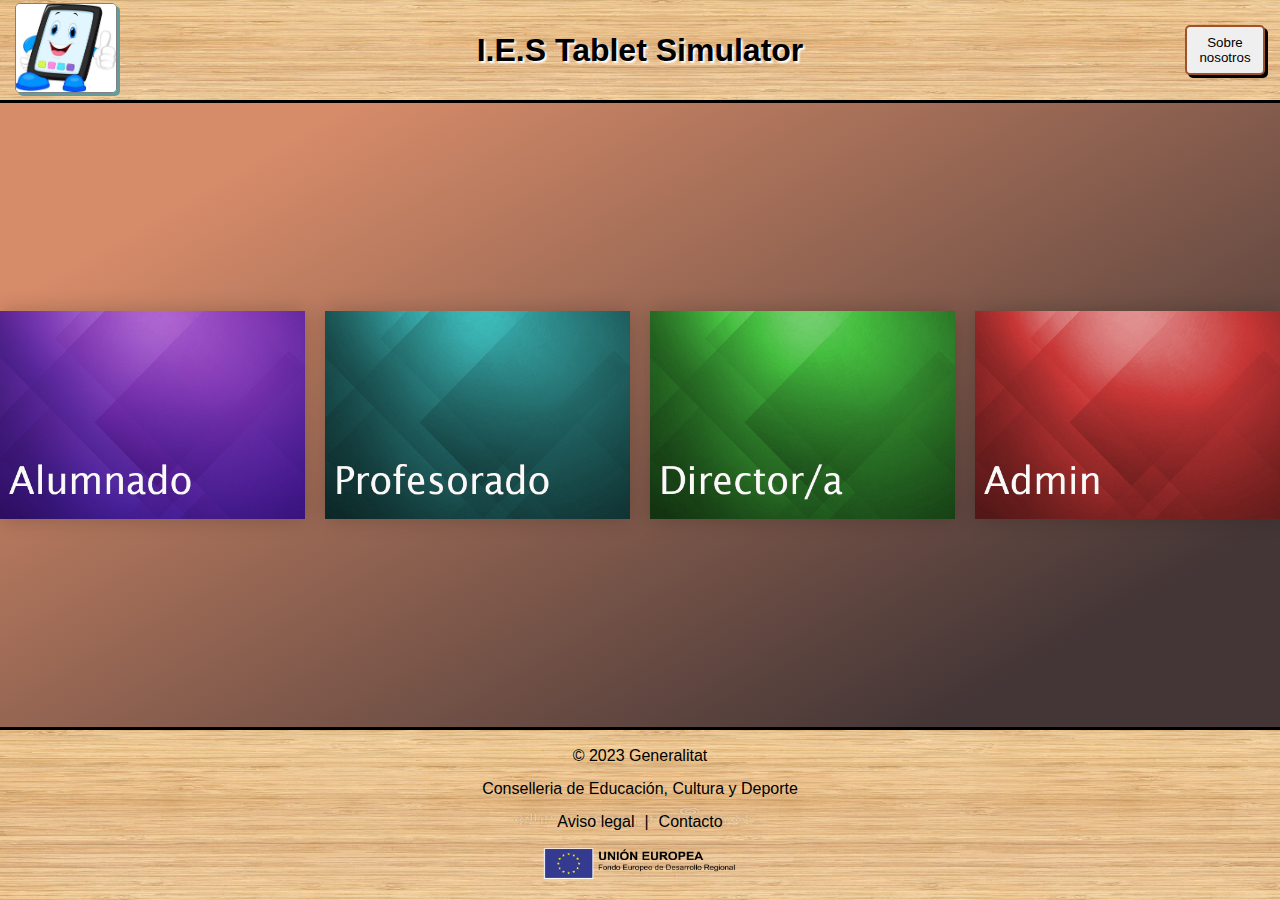
<file: index.html>
<!DOCTYPE html>
<html lang="es">

<head>
    <meta charset="UTF-8">
    <meta http-equiv="X-UA-Compatible" content="IE=edge">
    <meta name="viewport" content="width=device-width, initial-scale=1.0">
    <title>Incidencias Tablets</title>
    <link rel="stylesheet" href="style.css">
    <script src="script.js" defer></script>
</head>
<body>
    <header>
        <div class="barra navegacion" >
            <div class="contenedor-imagen-header">
                <img class="imagen" src="imágenes/tabletImagen.jpg">
            </div>
            <h1 class="texto navegacion">I.E.S Tablet Simulator</h1>
            <div class="contenedor-botones">              
                <button class="boton numero2">Sobre nosotros</button>
            </div>
        </div>
    </header>
    <main>        
        <div class="tarjetas">
            <a class="contenerdor-tarjeta" href="Página inicio sesión/inicio-sesion-alumnos.html"><img class="tarjeta-acceso" src="imágenes/alumno.jpg" alt="alumnado"></a>
            <a class="contenerdor-tarjeta" href="Página inicio sesión/inicio-sesion-profesorado.html"><img class="tarjeta-acceso" src="imágenes/profesorado.jpg" alt="profesorado"></a>
            <a class="contenerdor-tarjeta" href="Página inicio sesión/inicio-sesion-direccion.html"><img class="tarjeta-acceso" src="imágenes/direccion.jpg" alt="director/a"></a>
            <a class="contenerdor-tarjeta" href="Página inicio sesión/inicio-sesion-admin.html"><img class="tarjeta-acceso" src="imágenes/Admin.jpg" alt="Administrador"></a>
        </div>    
    </main>
    <footer>
        <p class="texto-footer">© 2023 Generalitat</p>
        <p class="texto-footer">Conselleria de Educación, Cultura y Deporte</p>
        <div class="aviso-contacto">
            <p><a href="#" style="text-decoration: none; color: black;">Aviso legal</a></p>
            <p>|</p>
            <p><a href="#" style="text-decoration: none; color: black;">Contacto</a></p>            
        </div>
        <img src="imágenes/bandera_union_europea_ES.png" alt="Union europea" style="width: 200px; height: 37px;">
    </footer>
</body>

</html>
</file>
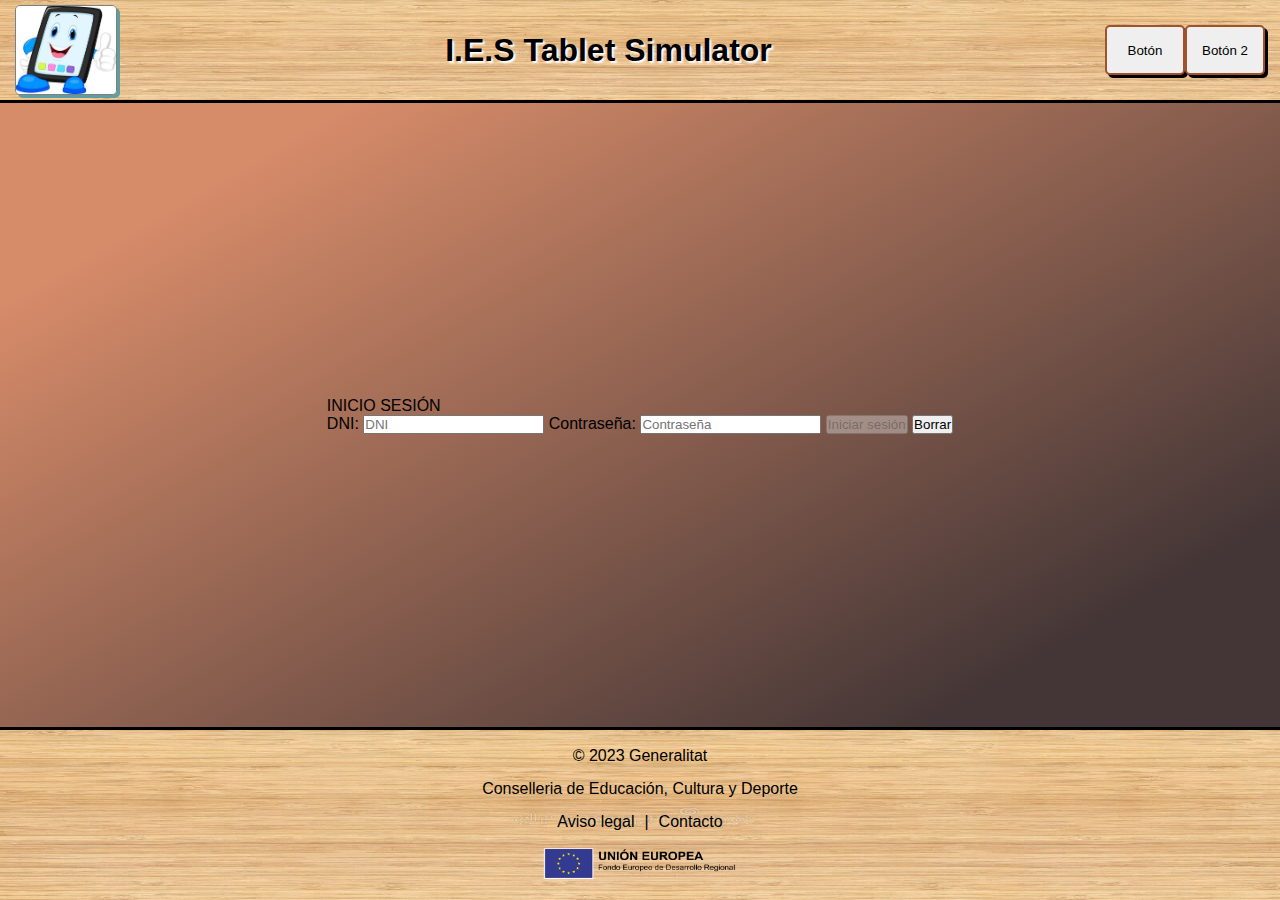
<file: inicio-sesion-admin.html>
<!DOCTYPE html>
<html lang="es">

<head>
    <meta charset="UTF-8">
    <meta http-equiv="X-UA-Compatible" content="IE=edge">
    <meta name="viewport" content="width=device-width, initial-scale=1.0">
    <title>Incidencias Tablets</title>
    <link rel="stylesheet" href="style.css">
    <script src="script.js" defer></script>
</head>
<body>
    <header>
        <div class="barra navegacion" >        
            <img class="imagen" src="imágenes/tabletImagen.jpg">
            <h1 class="texto navegacion">I.E.S Tablet Simulator</h1>
            <div class="contenedor-botones">
                <button class="boton numero1">Botón</button>
                <button class="boton numero2">Botón 2</button>
            </div>
        </div>
    </header>
    <main>
            <div class="inicio_admin">               
                        <div class="registro_admin">INICIO SESIÓN</div>
                        <form action="" id="form" class="form">
                            <label for="nombre">DNI:</label>                            
                            <input class="borde-input-admin"  type="text" id="txt_1"   placeholder="DNI">                             
                            <label for="contraseña">Contraseña:</label>
                            <input class="borde-input-admin"  type="password" id="txt_2" placeholder="Contraseña">
                            <button disabled id="btn" class="boton-admin" type="button">Iniciar sesión</button>
                            <button class="boton-admin" type="reset">Borrar</button>
                        </form>

            </div>
    </main>
    <footer>  
        <p class="texto-footer">© 2023 Generalitat</p>
        <p class="texto-footer">Conselleria de Educación, Cultura y Deporte</p>
        <div class="aviso-contacto">
            <p><a href="#" style="text-decoration: none; color: black;">Aviso legal</a></p>
            <p>|</p>
            <p><a href="#" style="text-decoration: none; color: black;">Contacto</a></p>            
        </div>
        <img src="imágenes/bandera_union_europea_ES.png" alt="Union europea" style="width: 200px; height: 37px;">
    </footer>
</body>
</html>
</file>
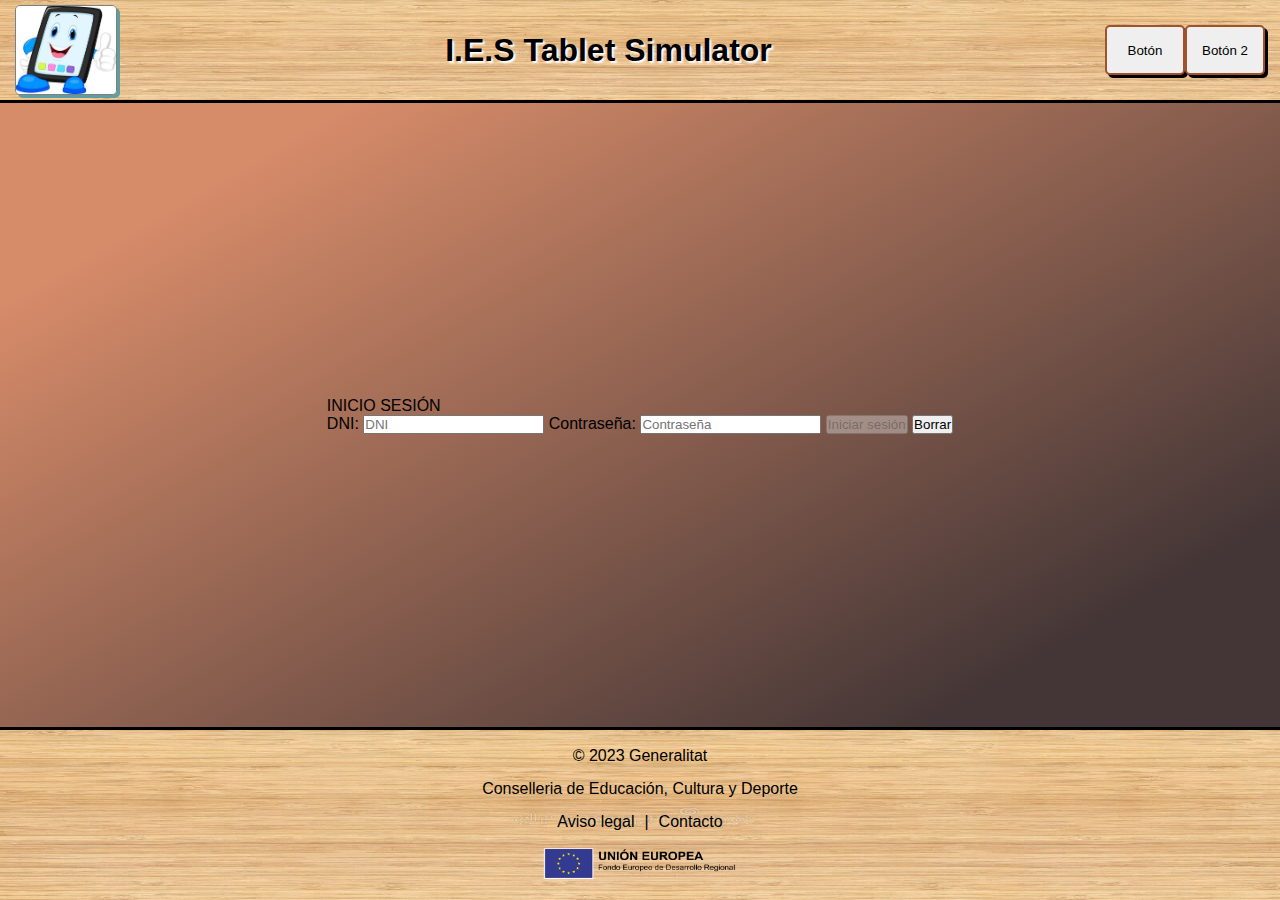
<file: inicio-sesion-alumnos.html>
<!DOCTYPE html>
<html lang="es">

<head>
    <meta charset="UTF-8">
    <meta http-equiv="X-UA-Compatible" content="IE=edge">
    <meta name="viewport" content="width=device-width, initial-scale=1.0">
    <title>Incidencias Tablets</title>
    <link rel="stylesheet" href="style.css">
    <script src="script.js" defer></script>
</head>
<body>
    <header>
        <div class="barra navegacion" >        
            <img class="imagen" src="imágenes/tabletImagen.jpg">
            <h1 class="texto navegacion">I.E.S Tablet Simulator</h1>
            <div class="contenedor-botones">
                <button class="boton numero1">Botón</button>
                <button class="boton numero2">Botón 2</button>
            </div>
        </div>
    </header>
    <main>
            <div class="inicio_alumno">               
                        <div class="registro_alumno">INICIO SESIÓN</div>
                        <form action="" id="form" class="form">
                            <label for="nombre">DNI:</label>                            
                            <input class="borde-input-alumno" id="txt_1" type="text" placeholder="DNI">                             
                            <label for="contraseña">Contraseña:</label>
                            <input class="borde-input-alumno" id="txt_2" type="password" placeholder="Contraseña">
                            <button  id="btn" disabled class="boton-alumno" type="button">Iniciar sesión</button>
                            <button class="boton-alumno" type="reset">Borrar</button>
                        </form>

            </div>
    </main>
    <footer>  
        <p class="texto-footer">© 2023 Generalitat</p>
        <p class="texto-footer">Conselleria de Educación, Cultura y Deporte</p>
        <div class="aviso-contacto">
            <p><a href="#" style="text-decoration: none; color: black;">Aviso legal</a></p>
            <p>|</p>
            <p><a href="#" style="text-decoration: none; color: black;">Contacto</a></p>            
        </div>
        <img src="imágenes/bandera_union_europea_ES.png" alt="Union europea" style="width: 200px; height: 37px;">
    </footer>
</body>
</html>
</file>
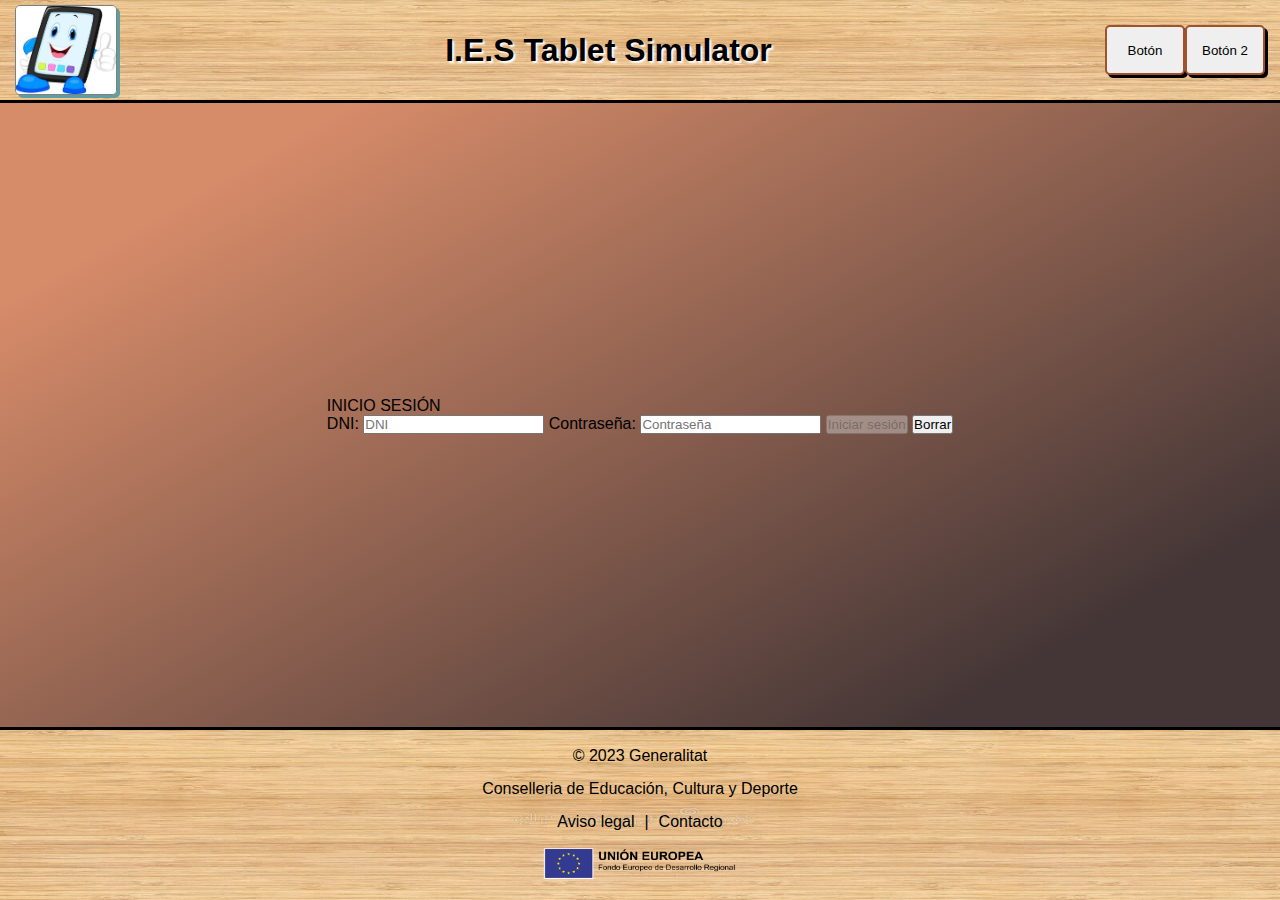
<file: inicio-sesion-direccion.html>
<!DOCTYPE html>
<html lang="es">

<head>
    <meta charset="UTF-8">
    <meta http-equiv="X-UA-Compatible" content="IE=edge">
    <meta name="viewport" content="width=device-width, initial-scale=1.0">
    <title>Incidencias Tablets</title>
    <link rel="stylesheet" href="style.css">
    <script src="script.js" defer></script>
</head>
<body>
    <header>
        <div class="barra navegacion" >        
            <img class="imagen" src="imágenes/tabletImagen.jpg">
            <h1 class="texto navegacion">I.E.S Tablet Simulator</h1>
            <div class="contenedor-botones">
                <button class="boton numero1">Botón</button>
                <button class="boton numero2">Botón 2</button>
            </div>
        </div>
    </header>
    <main>
            <div class="inicio_director">               
                        <div class="registro_director">INICIO SESIÓN</div>
                        <form action="" id="form" class="form">
                            <label for="nombre">DNI:</label>                            
                            <input class="borde-input-director" id="txt_1" type="text" placeholder="DNI">                             
                            <label for="contraseña">Contraseña:</label>
                            <input class="borde-input-director" id="txt_2" type="password" placeholder="Contraseña">
                            <button  id="btn" disabled class="boton-director" type="button">Iniciar sesión</button>
                            <button class="boton-director" type="reset">Borrar</button>
                        </form>

            </div>
    </main>
    <footer>  
        <p class="texto-footer">© 2023 Generalitat</p>
        <p class="texto-footer">Conselleria de Educación, Cultura y Deporte</p>
        <div class="aviso-contacto">
            <p><a href="#" style="text-decoration: none; color: black;">Aviso legal</a></p>
            <p>|</p>
            <p><a href="#" style="text-decoration: none; color: black;">Contacto</a></p>            
        </div>
        <img src="imágenes/bandera_union_europea_ES.png" alt="Union europea" style="width: 200px; height: 37px;">
    </footer>
</body>
</html>
</file>
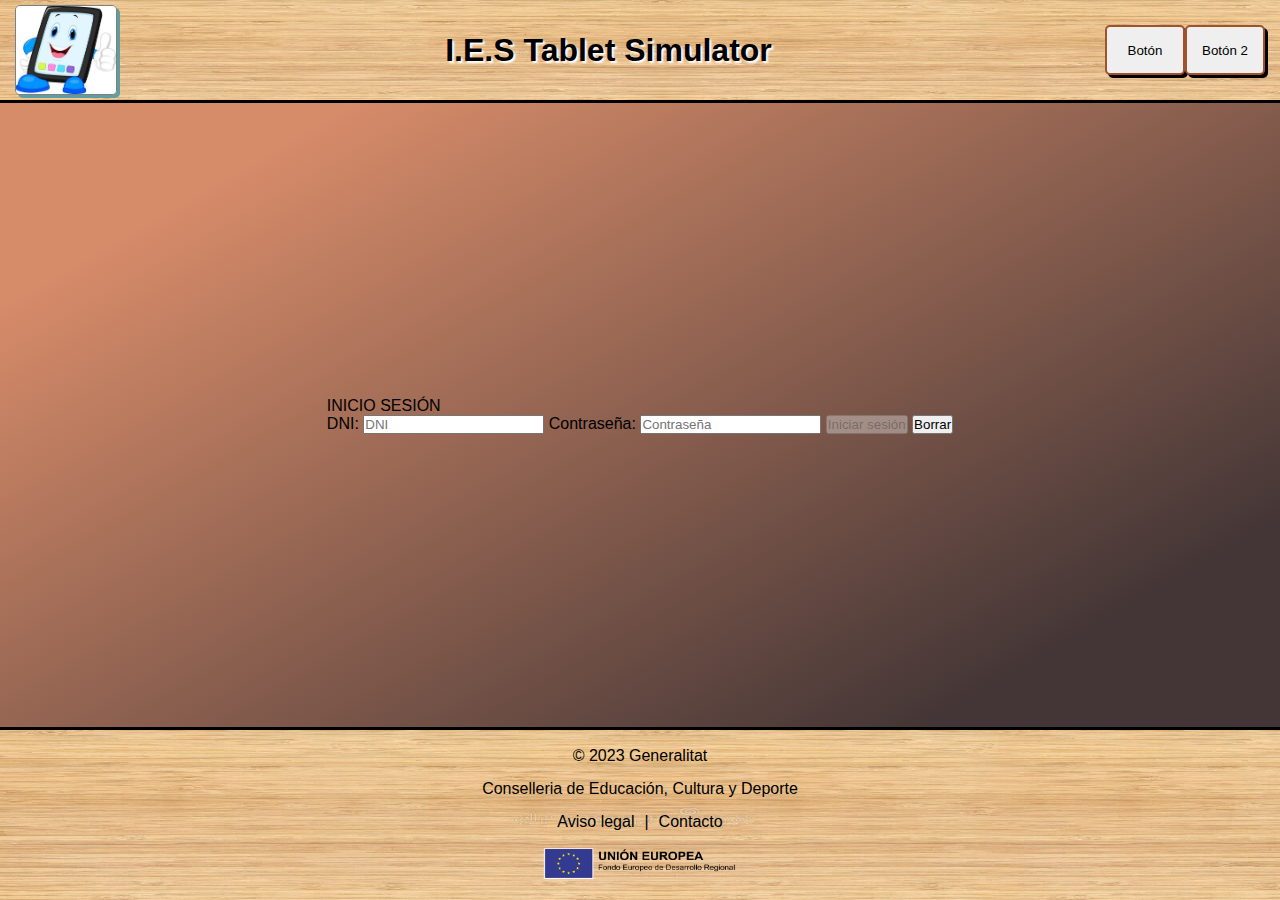
<file: inicio-sesion-profesorado.html>
<!DOCTYPE html>
<html lang="es">

<head>
    <meta charset="UTF-8">
    <meta http-equiv="X-UA-Compatible" content="IE=edge">
    <meta name="viewport" content="width=device-width, initial-scale=1.0">
    <title>Incidencias Tablets</title>
    <link rel="stylesheet" href="style.css">
    <script src="script.js" defer></script>
</head>
<body>
    <header>
        <div class="barra navegacion" >        
            <img class="imagen" src="imágenes/tabletImagen.jpg">
            <h1 class="texto navegacion">I.E.S Tablet Simulator</h1>
            <div class="contenedor-botones">
                <button class="boton numero1">Botón</button>
                <button class="boton numero2">Botón 2</button>
            </div>
        </div>
    </header>
    <main>
            <div class="inicio_profesor">               
                        <div class="registro_profesor">INICIO SESIÓN</div>
                        <form action="" id="form" class="form">
                            <label for="nombre">DNI:</label>                            
                            <input class="borde-input-profesor" id="txt_1" type="text" placeholder="DNI">                             
                            <label for="contraseña">Contraseña:</label>
                            <input class="borde-input-profesor" id="txt_2" type="password" placeholder="Contraseña">
                            <button  id="btn" disabled class="boton-profesor" type="button">Iniciar sesión</button>
                            <button class="boton-profesor" type="reset">Borrar</button>
                        </form>

            </div>
    </main>
    <footer>  
        <p class="texto-footer">© 2023 Generalitat</p>
        <p class="texto-footer">Conselleria de Educación, Cultura y Deporte</p>
        <div class="aviso-contacto">
            <p><a href="#" style="text-decoration: none; color: black;">Aviso legal</a></p>
            <p>|</p>
            <p><a href="#" style="text-decoration: none; color: black;">Contacto</a></p>            
        </div>
        <img src="imágenes/bandera_union_europea_ES.png" alt="Union europea" style="width: 200px; height: 37px;">
    </footer>
</body>
</html>
</file>
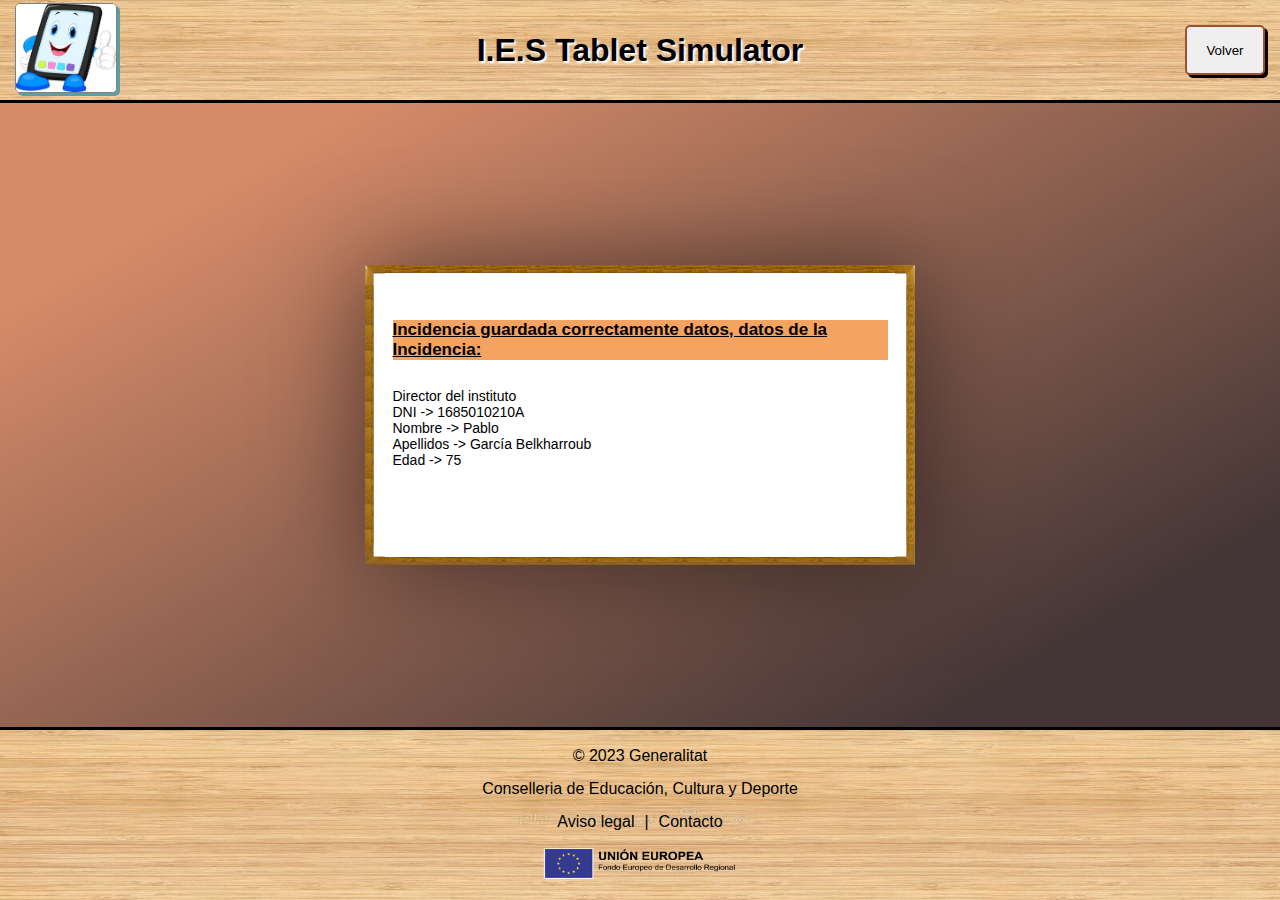
<file: IncidenciaGuardada/IncidenciasGuardadas.html>
<!DOCTYPE html>
<html lang="es">

<head>
    <meta charset="UTF-8">
    <meta http-equiv="X-UA-Compatible" content="IE=edge">
    <meta name="viewport" content="width=device-width, initial-scale=1.0">
    <title>Incidencias Tablets</title>
    <link rel="stylesheet" href="style.css">
    
</head>

<body>
    <header>
        <div class="barra navegacion" >
            <div class="contenedor-imagen-header">
                <img class="imagen" src="../imágenes/tabletImagen.jpg">
            </div>
            <h1 class="texto navegacion">I.E.S Tablet Simulator</h1>
            <div class="contenedor-botones">              
                <button class="boton numero2">Volver</button>
            </div>
        </div>
    </header>
    <main>
        <div class="contenedor mensaje" >
            <p class="texto_incidencia">Incidencia guardada correctamente datos, datos de la Incidencia: </p>
            <br>
            <p class="texto textoJ"></p>
       </div>
    </main>
    <footer>
        <p class="texto-footer">© 2023 Generalitat</p>
        <p class="texto-footer">Conselleria de Educación, Cultura y Deporte</p>
        <div class="aviso-contacto">
            <p><a href="#" style="text-decoration: none; color: black;">Aviso legal</a></p>
            <p>|</p>
            <p><a href="#" style="text-decoration: none; color: black;">Contacto</a></p>            
        </div>
        <img src="../imágenes/bandera_union_europea_ES.png" alt="Union europea" style="width: 200px; height: 37px;">
    </footer>

    <script src="../script.js" defer></script>
    <script src="script.js" defer></script>
    
</body>

</html>
</file>
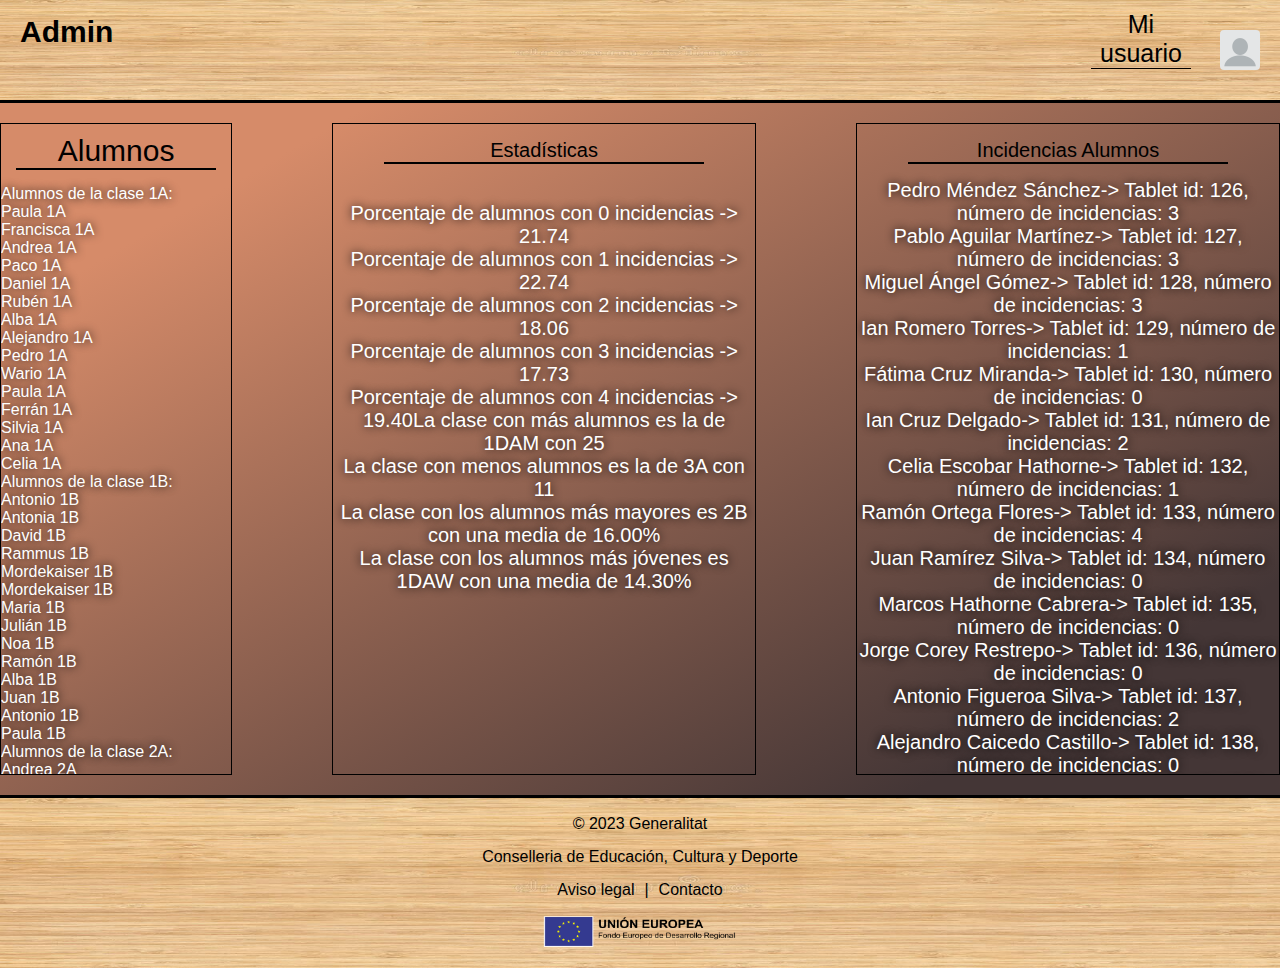
<file: pagina admin/pagina_admin.html>
<!DOCTYPE html>
<html lang="es">

<head>
    <meta charset="UTF-8">
    <meta http-equiv="X-UA-Compatible" content="IE=edge">
    <meta name="viewport" content="width=device-width, initial-scale=1.0">
    <title>Página alumno</title>
    <link rel="stylesheet" href="./style_pagAdmin.css">
    <script src="../script.js" defer></script>
    <script defer src="./script_pagAdmin.js"></script>

<body>
    <header>
        <h1 class="titulo-encabezado">Admin</h1>
        <div class="usuario2">
            <div class="img_usuario"></div>
            <div class="container-credentials-username">
                <span class="texto-usuario" href="#">Mi usuario</span>
                <ul class="submenu">
                    <li><a class="desplegable" href="#">Mis datos</a></li>
                    <li><a class="desplegable" href="#">Seguridad de la cuenta</a></li>
                    <li><a class="desplegable" href="../index.html">Cerrar sesión</a></li>
                </ul>
            </div>                   
        </div>
    </header>

    <main>
        <div class="tablets-alumno">
            <div class="tablets-alumno2">Alumnos</div>
            <div class="alumnos">

            </div>
        </div>

        <div class="crear-incidencia">
            <div class=" crear-incidencia2">
                Estadísticas
            </div>
            <div class="estadisticas">

            </div>
        </div>

        <div class="historial-incidencias">
            <div class="historial-incidencias1">Incidencias Alumnos</div>
            <div class="incidencia">
                
            </div>
        </div>




    </main>
    <footer>
        <p class="texto-footer">© 2023 Generalitat</p>
        <p class="texto-footer">Conselleria de Educación, Cultura y Deporte</p>
        <div class="aviso-contacto">
            <p><a href="#" style="text-decoration: none; color: black;">Aviso legal</a></p>
            <p>|</p>
            <p><a href="#" style="text-decoration: none; color: black;">Contacto</a></p>            
        </div>
        <img src="../imágenes/bandera_union_europea_ES.png" alt="Union europea" style="width: 200px; height: 37px;">
    </footer>
</body>

</html>
</file>
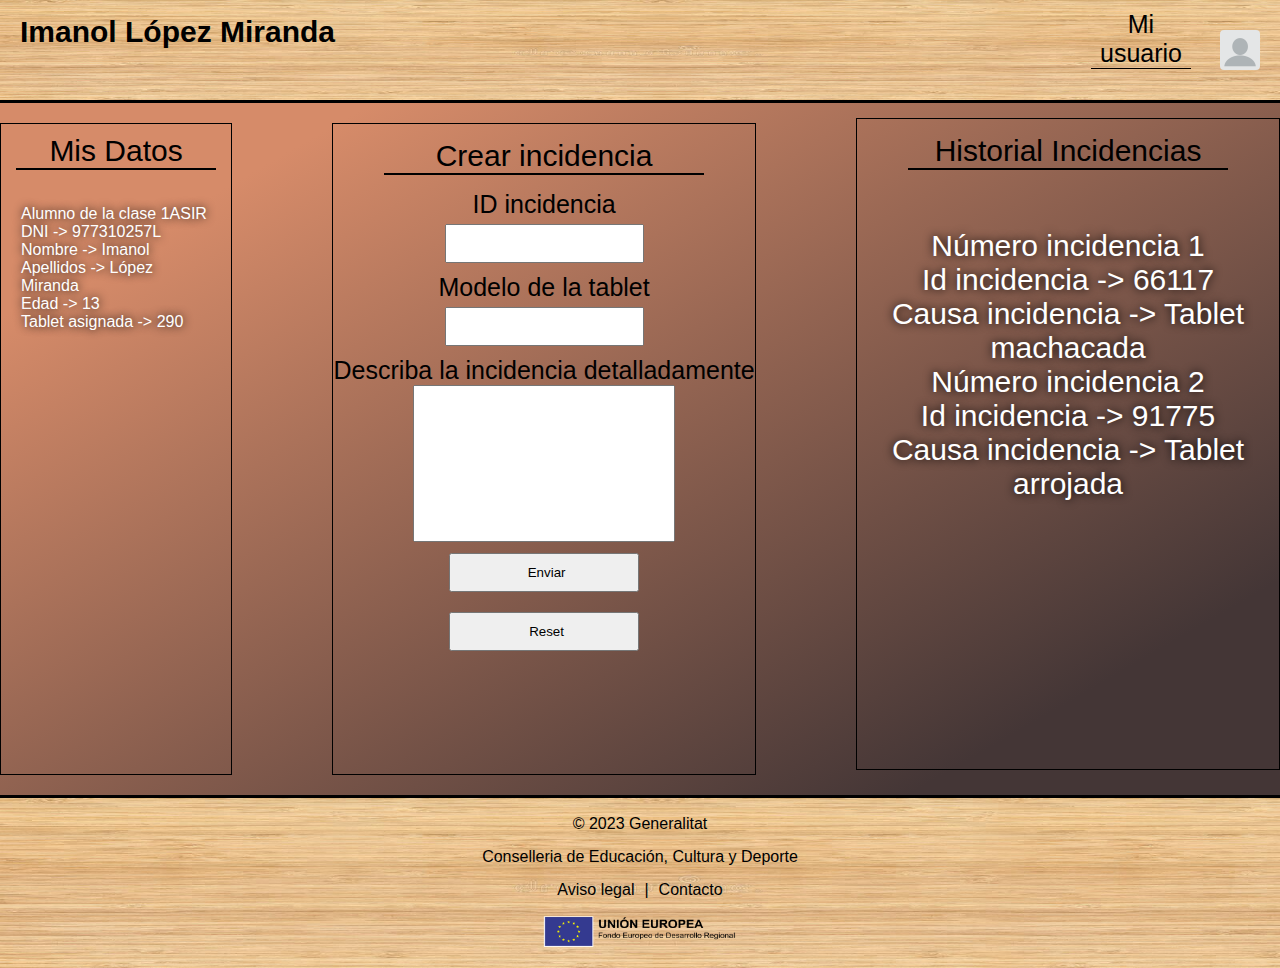
<file: pagina alumno/pagina_alumno.html>
<!DOCTYPE html>
<html lang="es">

<head>
    <meta charset="UTF-8">
    <meta http-equiv="X-UA-Compatible" content="IE=edge">
    <meta name="viewport" content="width=device-width, initial-scale=1.0">
    <title>Página alumno</title>
    <link rel="stylesheet" href="./style_pagAlumno.css">
    <script src="../script.js" defer></script>
    <script defer src="./script_pagAlumno.js"></script>

<body>
    <header>
        <h1 class="titulo-encabezado"></h1>
        <div class="usuario2">
            <div class="img_usuario"></div>
            <div class="container-credentials-username">
                <span class="texto-usuario" href="#">Mi usuario</span>
                <ul class="submenu">
                    <li><a class="desplegable" href="#">Mis datos</a></li>
                    <li><a class="desplegable" href="#">Seguridad de la cuenta</a></li>
                    <li><a class="desplegable" href="../index.html">Cerrar sesión</a></li>
                </ul>
            </div>

                    

        </div>
    </header>


    <main>
        <div class="tablets-alumno">
            <div class="tablets-alumno2">Mis Datos</div>
            <div class="pergamino"></div>
        </div>

        <div class="crear-incidencia">
            <div class=" crear-incidencia2">
                Crear incidencia
            </div>
            <form id="miFormulario" onsubmit="mostrarMensajeConfirmacion()" class="" action="">
                <label>ID incidencia</label>
                <input type="text" id="nombre">
                <label>Modelo de la tablet</label>
                <input type="text" id="modelo">
                <p class="incidencia">Describa la incidencia detalladamente
                    <textarea name="" id="incidencia" cols="30" rows="10"></textarea>
                </p>
                <input class="botones" name="Enviar" value="Enviar" type="submit">
                <input class="botones" type="reset" text="Reiniciar">
            </form>
        </div>

        <div class="historial-incidencias">
            <div class="historial-incidencias1">Historial Incidencias</div>
            <div class="" id="incidencias">

            </div>
        </div>




    </main>
    <footer>
        <p class="texto-footer">© 2023 Generalitat</p>
        <p class="texto-footer">Conselleria de Educación, Cultura y Deporte</p>
        <div class="aviso-contacto">
            <p><a href="#" style="text-decoration: none; color: black;">Aviso legal</a></p>
            <p>|</p>
            <p><a href="#" style="text-decoration: none; color: black;">Contacto</a></p>            
        </div>
        <img src="../imágenes/bandera_union_europea_ES.png" alt="Union europea" style="width: 200px; height: 37px;">
    </footer>
</body>

</html>
</file>
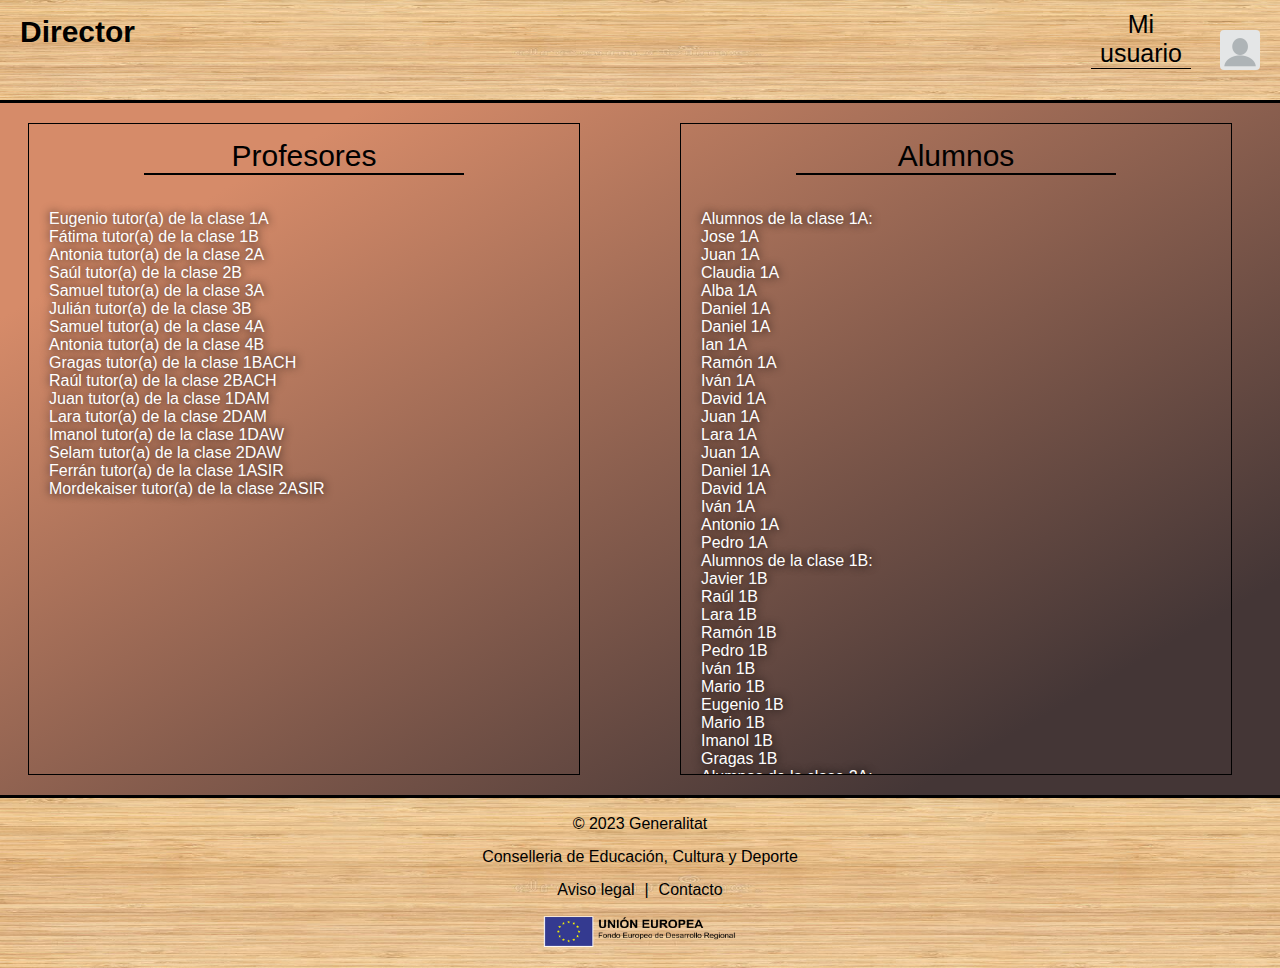
<file: pagina director/pagina_director.html>
<!DOCTYPE html>
<html lang="es">

<head>
    <meta charset="UTF-8">
    <meta http-equiv="X-UA-Compatible" content="IE=edge">
    <meta name="viewport" content="width=device-width, initial-scale=1.0">
    <title>Página director</title>
    <link rel="stylesheet" href="./style_pagDirector.css">
    <script src="../script.js" defer></script>
    <script defer src="./script_pagDirector.js"></script>

<body>
    <header>
        <h1 class="titulo-encabezado">Director</h1>
        <div class="usuario2">
            <div class="img_usuario"></div>
            <div class="container-credentials-username">
                <span class="texto-usuario" href="#">Mi usuario</span>
                <ul class="submenu">
                    <li><a class="desplegable" href="#">Mis datos</a></li>
                    <li><a class="desplegable" href="#">Seguridad de la cuenta</a></li>
                    <li><a class="desplegable" href="../index.html">Cerrar sesión</a></li>
                </ul>
            </div>
        </div>
    </header>


    <main>      
        <div class="crear-incidencia">
            <div class=" crear-incidencia2">
                Profesores
            </div>            
            <div class="lista profesores">
            </div>     
        </div>

        <div class="historial-incidencias">
            <div class="historial-incidencias1">Alumnos</div>
            <div class="lista alumnos">
            </div>
        </div>
    </main>
    <footer>
        <p class="texto-footer">© 2023 Generalitat</p>
        <p class="texto-footer">Conselleria de Educación, Cultura y Deporte</p>
        <div class="aviso-contacto">
            <p><a href="#" style="text-decoration: none; color: black;">Aviso legal</a></p>
            <p>|</p>
            <p><a href="#" style="text-decoration: none; color: black;">Contacto</a></p>            
        </div>
        <img src="../imágenes/bandera_union_europea_ES.png" alt="Union europea" style="width: 200px; height: 37px;">
    </footer>
</body>

</html>
</file>
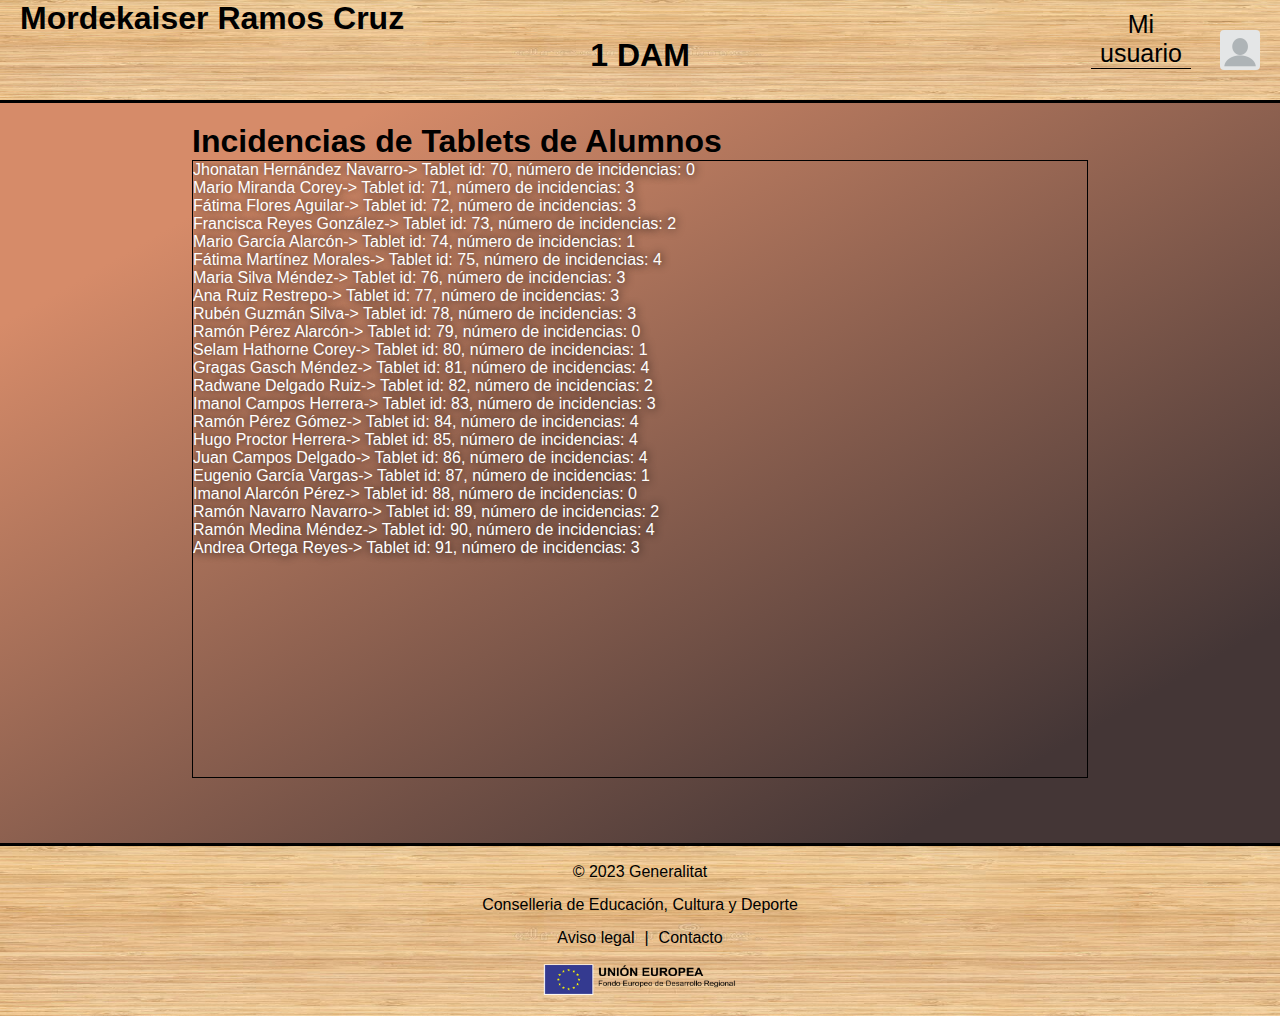
<file: pagina_profesor/pagina_profesor.html>
<!DOCTYPE html>
<html lang="es">

<head>
    <meta charset="UTF-8">
    <meta http-equiv="X-UA-Compatible" content="IE=edge">
    <meta name="viewport" content="width=device-width, initial-scale=1.0">
    <title></title>
    <link rel="stylesheet" href="./style_pagProfesor.css">
    <script src="../script.js" defer></script>
    <script defer src="./script_pagProfesor.js"></script>

<body>
    <header>
        <h1 class="titulo-encabezado"></h1>
        
        <h1 class="clase">1 DAM</h1>
        
        <div class="usuario2">
            <div class="img_usuario"></div>
            <div class="container-credentials-username">
                <span class="texto-usuario" href="#">Mi usuario</span>
                <ul class="submenu">
                    <li><a class="desplegable" href="#">Mis datos</a></li>
                    <li><a class="desplegable" href="#">Seguridad de la cuenta</a></li>
                    <li><a class="desplegable" href="../index.html">Cerrar sesión</a></li>
                </ul>
            </div>

                    

        </div>
    </header>


    <main>
            
        <div class="container">
            <h1 class="texto_Container">Incidencias de Tablets de Alumnos</h1>
            <div class="incidencias">
            </div>
          </div>

         




    </main>
    <footer>
      <p class="texto-footer">© 2023 Generalitat</p>
      <p class="texto-footer">Conselleria de Educación, Cultura y Deporte</p>
      <div class="aviso-contacto">
          <p><a href="#" style="text-decoration: none; color: black;">Aviso legal</a></p>
          <p>|</p>
          <p><a href="#" style="text-decoration: none; color: black;">Contacto</a></p>            
      </div>
      <img src="../imágenes/bandera_union_europea_ES.png" alt="Union europea" style="width: 200px; height: 37px;">
    </footer>
</body>

</html>
</file>
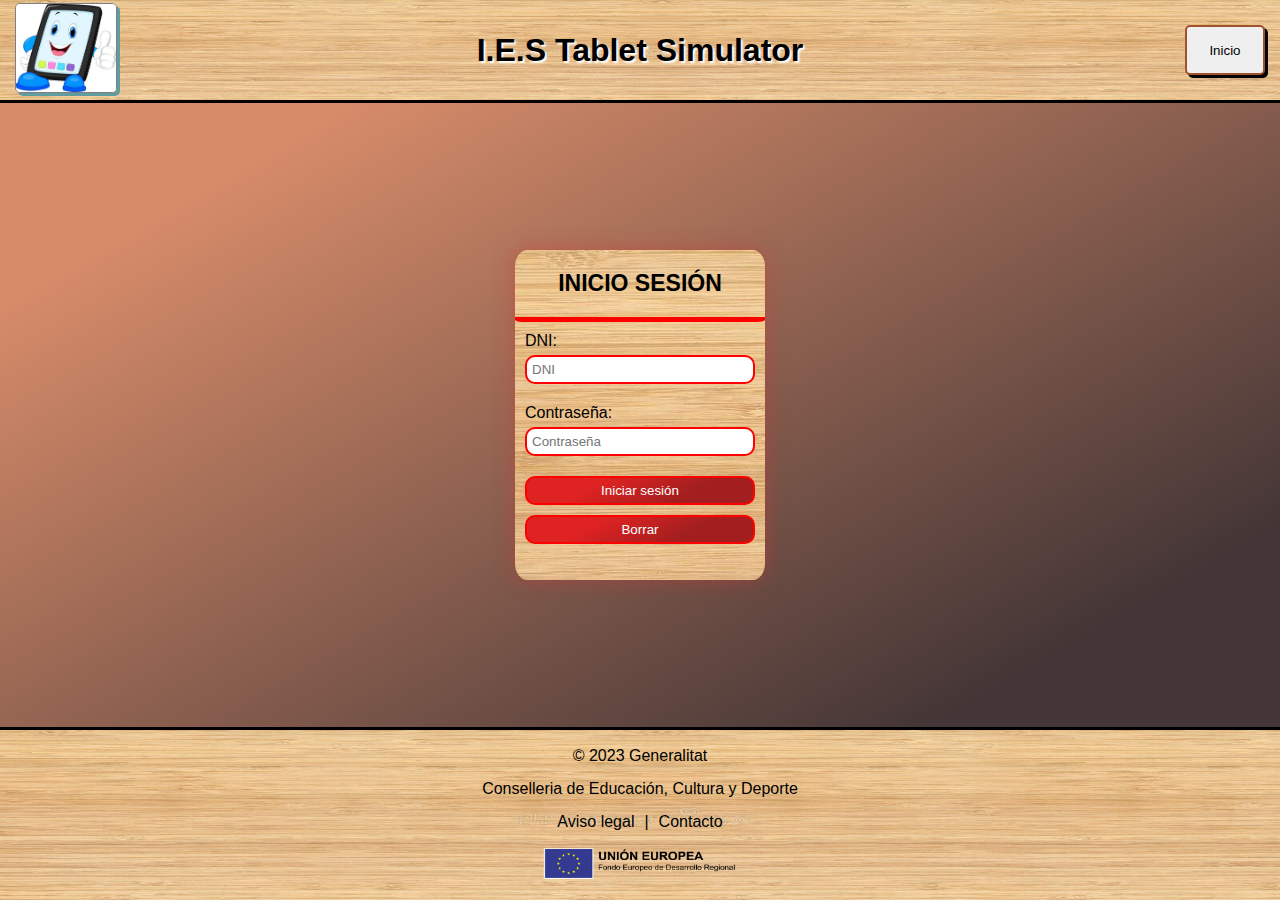
<file: Página inicio sesión/inicio-sesion-admin.html>
<!DOCTYPE html>
<html lang="es">

<head>
    <meta charset="UTF-8">
    <meta http-equiv="X-UA-Compatible" content="IE=edge">
    <meta name="viewport" content="width=device-width, initial-scale=1.0">
    <title>Incidencias Tablets</title>
    <link rel="stylesheet" href="style.css">
    <script src="script.js" defer></script>
</head>
<body>
    <header>
        <div class="barra navegacion" >        
            <div class="contenedor-imagen-header">
                <img class="imagen" src="../imágenes/tabletImagen.jpg">
            </div>
            <h1 class="texto navegacion">I.E.S Tablet Simulator</h1>
            <div class="contenedor-botones">                
                <button class="boton numero2">Inicio</button>
            </div>
        </div>
    </header>
    <main>
            <div class="inicio_admin">               
                        <div class="registro_admin">INICIO SESIÓN</div>
                        <form action="" id="form" class="form">
                            <label for="nombre">DNI:</label>                            
                            <input class="borde-input-admin"  type="text" id="txt_1"   placeholder="DNI">                             
                            <label for="contraseña">Contraseña:</label>
                            <input class="borde-input-admin"  type="password" id="txt_2" placeholder="Contraseña">
                            <button disabled id="btn" class="boton-admin" type="button">Iniciar sesión</button>
                            <button class="boton-admin" type="reset">Borrar</button>
                        </form>

            </div>
    </main>
    <footer>  
        <p class="texto-footer">© 2023 Generalitat</p>
        <p class="texto-footer">Conselleria de Educación, Cultura y Deporte</p>
        <div class="aviso-contacto">
            <p><a href="#" style="text-decoration: none; color: black;">Aviso legal</a></p>
            <p>|</p>
            <p><a href="#" style="text-decoration: none; color: black;">Contacto</a></p>            
        </div>
        <img src="../imágenes/bandera_union_europea_ES.png" alt="Union europea" style="width: 200px; height: 37px;">
    </footer>
</body>
</html>
</file>
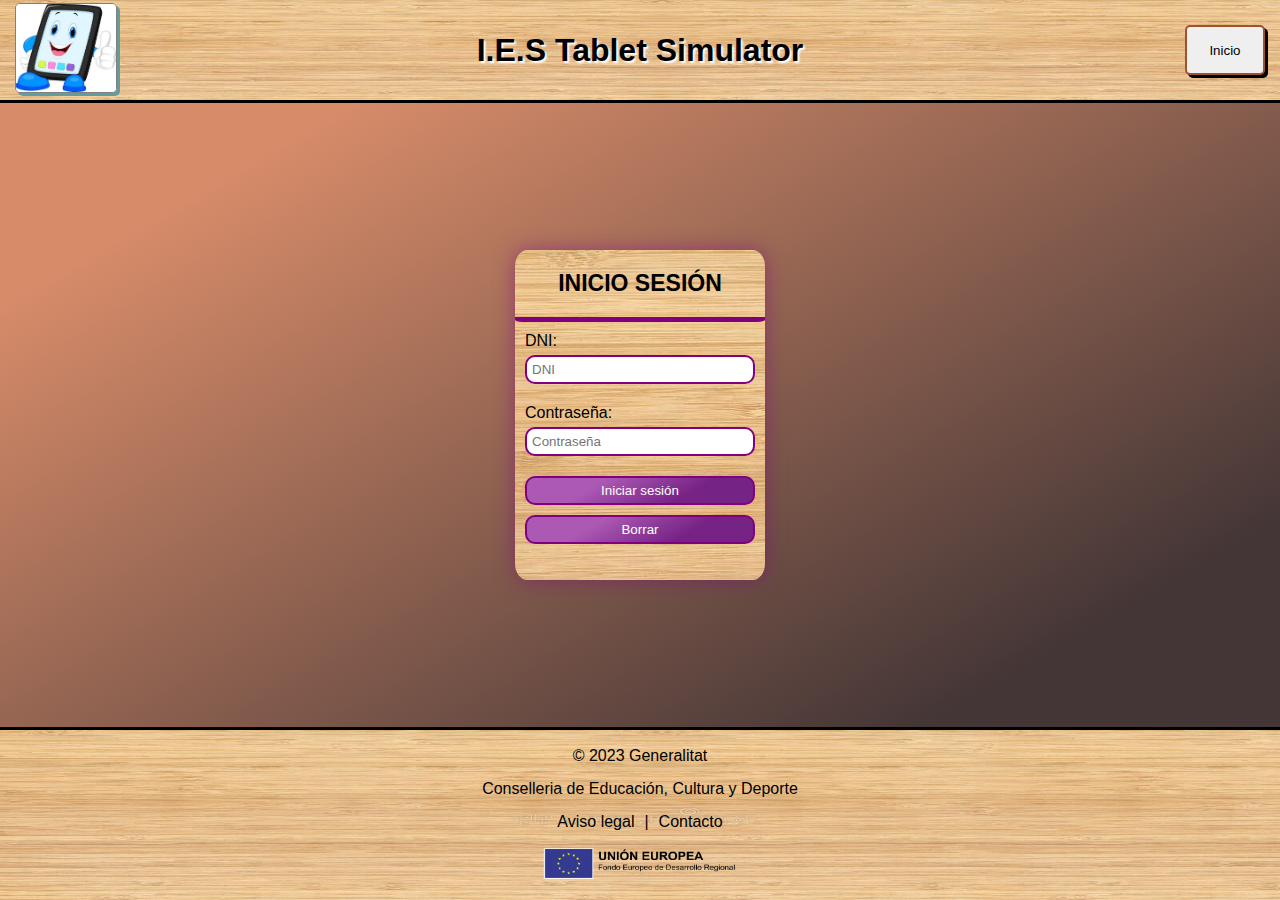
<file: Página inicio sesión/inicio-sesion-alumnos.html>
<!DOCTYPE html>
<html lang="es">

<head>
    <meta charset="UTF-8">
    <meta http-equiv="X-UA-Compatible" content="IE=edge">
    <meta name="viewport" content="width=device-width, initial-scale=1.0">
    <title>Incidencias Tablets</title>
    <link rel="stylesheet" href="style.css">
    <script src="script.js" defer></script>
</head>
<body>
    <header>
        <div class="barra navegacion" >        
            <div class="contenedor-imagen-header">
                <img class="imagen" src="../imágenes/tabletImagen.jpg">
            </div>
            <h1 class="texto navegacion">I.E.S Tablet Simulator</h1>
            <div class="contenedor-botones">                
                <button class="boton numero2">Inicio</button>
            </div>
        </div>
    </header>
    <main>
            <div class="inicio_alumno">               
                        <div class="registro_alumno">INICIO SESIÓN</div>
                        <form action="" id="form" class="form">
                            <label for="txt_1">DNI:</label>                            
                            <input class="borde-input-alumno" id="txt_1" type="text" placeholder="DNI">                             
                            <label for="txt_2">Contraseña:</label>
                            <input class="borde-input-alumno" id="txt_2" type="password" placeholder="Contraseña">
                            <button  id="btn" disabled class="boton-alumno" type="button">Iniciar sesión</button>
                            <button class="boton-alumno" type="reset">Borrar</button>
                        </form>

            </div>
    </main>
    <footer>  
        <p class="texto-footer">© 2023 Generalitat</p>
        <p class="texto-footer">Conselleria de Educación, Cultura y Deporte</p>
        <div class="aviso-contacto">
            <p><a href="#" style="text-decoration: none; color: black;">Aviso legal</a></p>
            <p>|</p>
            <p><a href="#" style="text-decoration: none; color: black;">Contacto</a></p>            
        </div>
        <img src="../imágenes/bandera_union_europea_ES.png" alt="Union europea" style="width: 200px; height: 37px;">
    </footer>
</body>
</html>
</file>
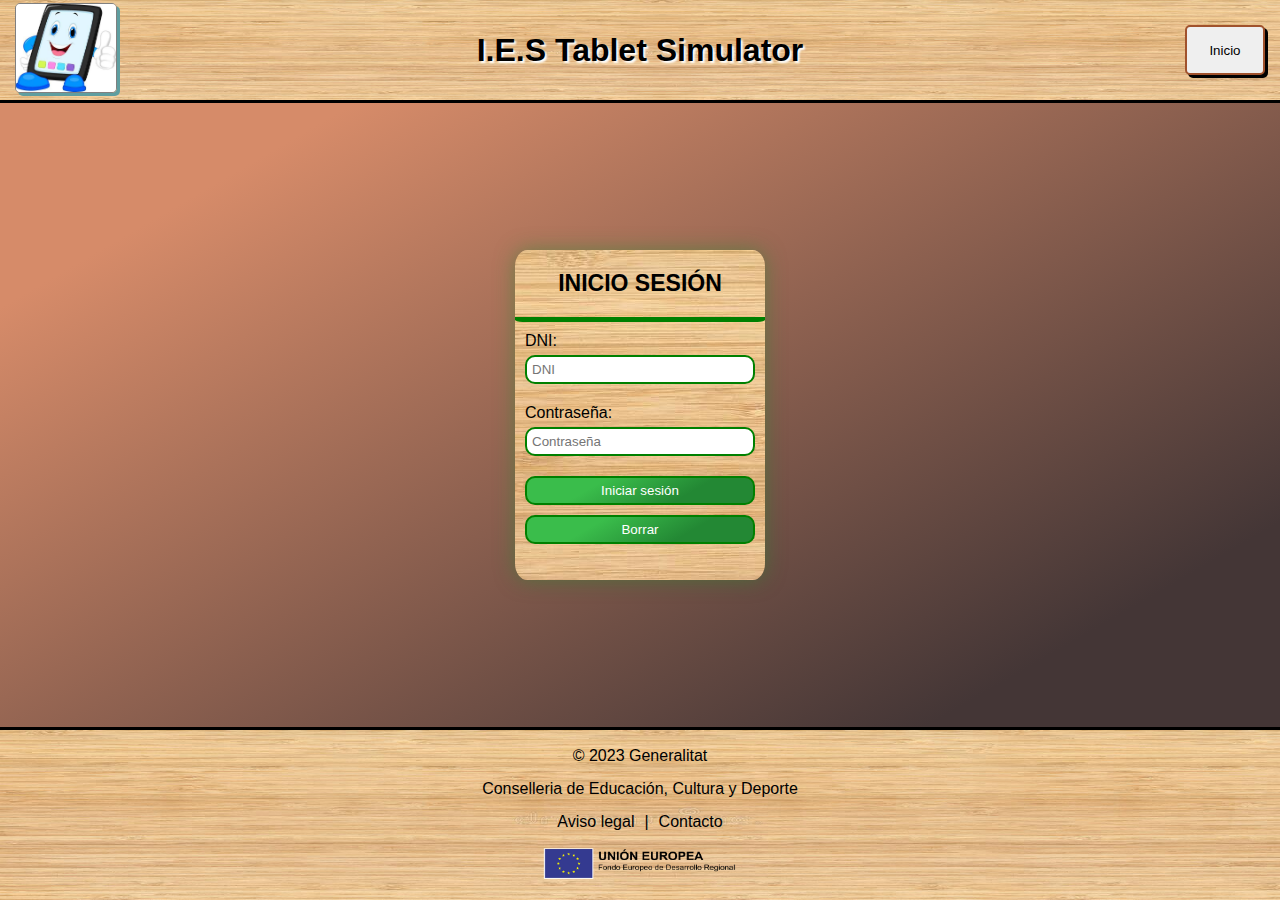
<file: Página inicio sesión/inicio-sesion-direccion.html>
<!DOCTYPE html>
<html lang="es">

<head>
    <meta charset="UTF-8">
    <meta http-equiv="X-UA-Compatible" content="IE=edge">
    <meta name="viewport" content="width=device-width, initial-scale=1.0">
    <title>Incidencias Tablets</title>
    <link rel="stylesheet" href="style.css">
    <script src="script.js" defer></script>
</head>
<body>
    <header>
        <div class="barra navegacion" >        
            <div class="contenedor-imagen-header">
                <img class="imagen" src="../imágenes/tabletImagen.jpg">
            </div>
            <h1 class="texto navegacion">I.E.S Tablet Simulator</h1>
            <div class="contenedor-botones">                
                <button class="boton numero2">Inicio</button>
            </div>
        </div>
    </header>
    <main>
            <div class="inicio_director">               
                        <div class="registro_director">INICIO SESIÓN</div>
                        <form action="" id="form" class="form">
                            <label for="txt_1">DNI:</label>                            
                            <input class="borde-input-director" id="txt_1" type="text" placeholder="DNI">                             
                            <label for="txt_2">Contraseña:</label>
                            <input class="borde-input-director" id="txt_2" type="password" placeholder="Contraseña">
                            <button  id="btn" disabled class="boton-director" type="button">Iniciar sesión</button>
                            <button class="boton-director" type="reset">Borrar</button>
                        </form>

            </div>
    </main>
    <footer>  
        <p class="texto-footer">© 2023 Generalitat</p>
        <p class="texto-footer">Conselleria de Educación, Cultura y Deporte</p>
        <div class="aviso-contacto">
            <p><a href="#" style="text-decoration: none; color: black;">Aviso legal</a></p>
            <p>|</p>
            <p><a href="#" style="text-decoration: none; color: black;">Contacto</a></p>            
        </div>
        <img src="../imágenes/bandera_union_europea_ES.png" alt="Union europea" style="width: 200px; height: 37px;">
    </footer>
</body>
</html>
</file>
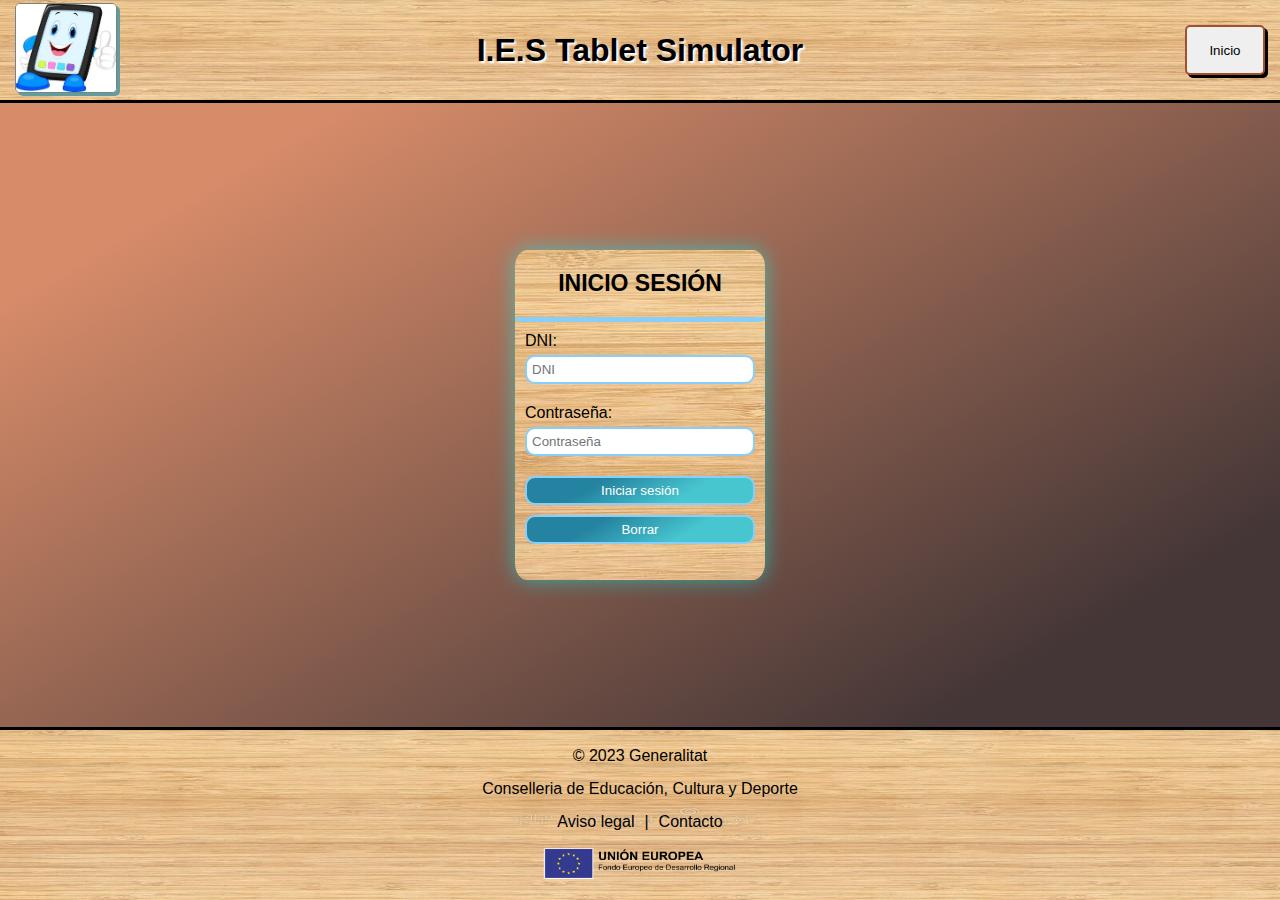
<file: Página inicio sesión/inicio-sesion-profesorado.html>
<!DOCTYPE html>
<html lang="es">

<head>
    <meta charset="UTF-8">
    <meta http-equiv="X-UA-Compatible" content="IE=edge">
    <meta name="viewport" content="width=device-width, initial-scale=1.0">
    <title>Incidencias Tablets</title>
    <link rel="stylesheet" href="style.css">
    <script src="script.js" defer></script>
</head>
<body>
    <header>
        <div class="barra navegacion" >        
            <div class="contenedor-imagen-header">
                <img class="imagen" src="../imágenes/tabletImagen.jpg">
            </div>
            <h1 class="texto navegacion">I.E.S Tablet Simulator</h1>
            <div class="contenedor-botones">                
                <button class="boton numero2">Inicio</button>
            </div>
        </div>
    </header>
    <main>
            <div class="inicio_profesor">               
                        <div class="registro_profesor">INICIO SESIÓN</div>
                        <form action="" id="form" class="form">
                            <label for="txt_1">DNI:</label>                            
                            <input class="borde-input-profesor" id="txt_1" type="text" placeholder="DNI">                             
                            <label for="txt_2">Contraseña:</label>
                            <input class="borde-input-profesor" id="txt_2" type="password" placeholder="Contraseña">
                            <button  id="btn" disabled class="boton-profesor" type="button">Iniciar sesión</button>
                            <button class="boton-profesor" type="reset">Borrar</button>
                        </form>

            </div>
    </main>
    <footer>  
        <p class="texto-footer">© 2023 Generalitat</p>
        <p class="texto-footer">Conselleria de Educación, Cultura y Deporte</p>
        <div class="aviso-contacto">
            <p><a href="#" style="text-decoration: none; color: black;">Aviso legal</a></p>
            <p>|</p>
            <p><a href="#" style="text-decoration: none; color: black;">Contacto</a></p>            
        </div>
        <img src="../imágenes/bandera_union_europea_ES.png" alt="Union europea" style="width: 200px; height: 37px;">
    </footer>
</body>
</html>
</file>
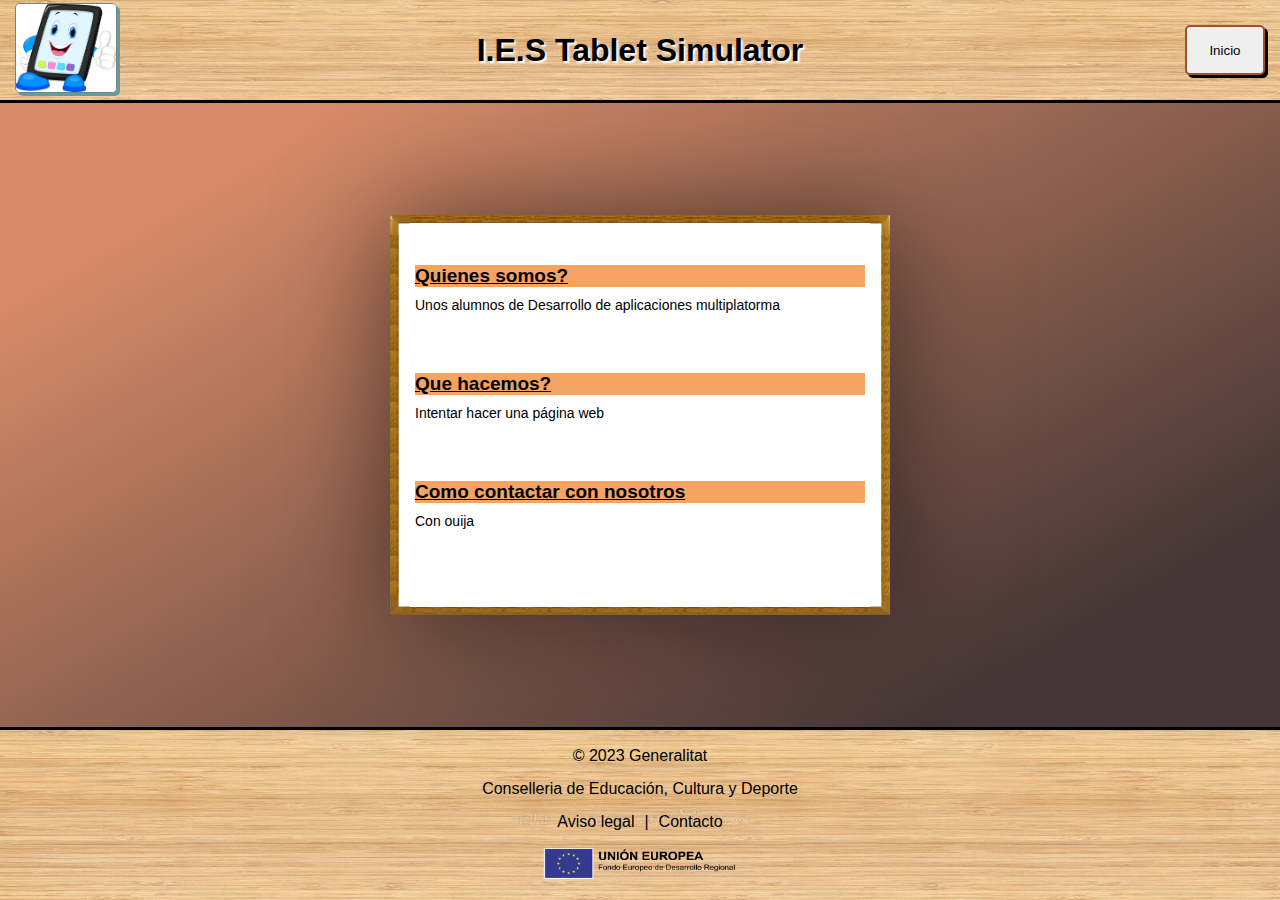
<file: Sobre nosotros/SobreNosotros.html>
<!DOCTYPE html>
<html lang="es">

<head>
    <meta charset="UTF-8">
    <meta http-equiv="X-UA-Compatible" content="IE=edge">
    <meta name="viewport" content="width=device-width, initial-scale=1.0">
    <title>Incidencias Tablets</title>
    <link rel="stylesheet" href="style.css">
    
</head>

<body>
    <header>
        <div class="barra navegacion" >
            <div class="contenedor-imagen-header">
                <img class="imagen" src="../imágenes/tabletImagen.jpg">
            </div>
            <h1 class="texto navegacion">I.E.S Tablet Simulator</h1>
            <div class="contenedor-botones">              
                <button class="boton numero2">Inicio</button>
            </div>
        </div>
    </header>
    <main>
        <div class="contenedor mensaje" >
            <p class="enunciado e1">Quienes somos? </p>
            <p class="texto textoJ">Unos alumnos de Desarrollo de aplicaciones multiplatorma</p>
            <p class="enunciado e1">Que hacemos? </p>
            <p class="texto textoJ">Intentar hacer una página web</p>
            <p class="enunciado e1">Como contactar con nosotros</p>
            <p class="texto textoJ">Con ouija</p>
       </div>
    </main>
    <footer>
        <p class="texto-footer">© 2023 Generalitat</p>
        <p class="texto-footer">Conselleria de Educación, Cultura y Deporte</p>
        <div class="aviso-contacto">
            <p><a href="#" style="text-decoration: none; color: black;">Aviso legal</a></p>
            <p>|</p>
            <p><a href="#" style="text-decoration: none; color: black;">Contacto</a></p>            
        </div>
        <img src="../imágenes/bandera_union_europea_ES.png" alt="Union europea" style="width: 200px; height: 37px;">
    </footer>

    <script src="script.js" defer></script>
</body>

</html>
</file>
<file: style.css>
* {
    margin: 0;
    padding: 0;
    font-family: 'Lucida Sans', 'Lucida Sans Regular', 'Lucida Grande', 'Lucida Sans Unicode', Geneva, Verdana, sans-serif;
}

html {
    height: 100%;
}

body {
    display: flex;
    flex-direction: column;
    min-height: 100%;
}

footer {
    margin-top: auto;
}

/* ↑ Líneas esenciales ↑ */

/* ↓ Header ↓ */
header {    
    height: 100px;
    border-bottom: 3px solid black;
    background-image: url("imágenes/fondoBarra.jpg");
    background-repeat: no-repeat;
    background-size: 100% 100px;
}

.barra.navegacion{
    height: 100px;
    margin: 0 15px;
    display: flex;
    align-items: center;
    justify-content: space-between;
}

.texto.navegacion{
    text-shadow: 2px 2px 2px white;
    text-align: center;
}

.contenedor-imagen-header{
    width: 165px;
}

.imagen{
    width: 100px;    
    border: 1px solid gray;
    border-radius: 5px;
    box-shadow: 3px 3px cadetblue;
}
.contenedor-botones{
    display: flex;    
    width: 165px;
    justify-content: end;
}

.boton{
    width: 80px;
    height: 50px;
    border: 2px solid sienna;
    font-weight: 500;    
    border-radius: 5px;
    box-shadow: 3px 3px black;    
}

.boton:hover{
    background-color: mediumaquamarine;
    transition: background-color 0.5s ease;
    background-color: sandybrown;
}

/* ↓ Main ↓ */

main {
    background: linear-gradient(150deg,  rgb(214, 139, 105) 15%, rgb(68, 54, 54) 85%);    
    overflow: hidden;
    flex-grow: 1;
    display: flex;
    align-items: center;
    justify-content: center;    
}

.tarjetas {
    display: flex;    
    gap: 20px;
    justify-content: center;
}

.tarjeta-acceso {
    width: 100%;
    height: 100%;
    box-shadow: 0 0 20px rgba(0, 0, 0, 0.2);
    transition: transform 0.5s;
}

.contenerdor-tarjeta {
    max-width: 320px;
}

.tarjeta-acceso:hover{
    transform: scale(1.1);
}

footer {
    height: 170px;
    border-top: 3px solid black;
    background-image: url("imágenes/fondoBarra.jpg");
    background-repeat: no-repeat;
    background-size: 100% 100%;
    display: flex;
    flex-direction: column;
    justify-content: center;
    align-items: center;    
    text-align: center;
    gap: 15px;
}

.aviso-contacto{
    display: flex;
    gap: 10px;    
}

/* ↓ Media Queries ↓ */
@media screen and (max-width: 768px) {
   
    .contenedor-imagen-header{
        width: auto;
    }

    .imagen{
        width: 80px;
    }

    .contenedor-botones{
        width: 82px;
    }

    .boton{
        width: 60px;
        height: 50px;
    }

    main {
        background: linear-gradient(150deg,  rgb(214, 139, 105) 15%, rgb(68, 54, 54) 85%);
        height: 100%;
    }

    body{
        overflow: scroll;
    }

    .texto.navegacion{        
        font-size: 25px;
        transition: font-size 0.5s ease;
    }

    .tarjetas {
        flex-direction: column;
        align-items: center;
        margin-top: 50px;
        margin-bottom: 50px;
    }
    
    footer{
        background-size: 100% 100%;
        overflow: hidden;        
    }

}

@media screen and (max-width: 380px) {
    .texto.navegacion{
        font-size: 15px;
        padding-top: 20px;
        transition-property: padding-top;
        transition-duration: 0.4s;
        transition-timing-function: ease-out;
        text-align: center;
    }    
}
</file>
<file: IncidenciaGuardada/style.css>
* {
    margin: 0;
    padding: 0;
    font-family: 'Lucida Sans', 'Lucida Sans Regular', 'Lucida Grande', 'Lucida Sans Unicode', Geneva, Verdana, sans-serif;
}

html {
    height: 100%;
}

body {
    display: flex;
    flex-direction: column;
    min-height: 100%;
}

footer {
    margin-top: auto;
}

/* ↑ Líneas esenciales ↑ */

/* ↓ Header ↓ */
header {    
    height: 100px;
    border-bottom: 3px solid black;
    background-image: url("../imágenes/fondoBarra.jpg");
    background-repeat: no-repeat;
    background-size: 100% 100px;
}

.barra.navegacion{
    height: 100px;
    margin: 0 15px;
    display: flex;
    align-items: center;
    justify-content: space-between;
}

.texto.navegacion{
    text-shadow: 2px 2px 2px white;
    text-align: center;
}

.contenedor-imagen-header{
    width: 165px;
}

.imagen{
    width: 100px;    
    border: 1px solid gray;
    border-radius: 5px;
    box-shadow: 3px 3px cadetblue;
}
.contenedor-botones{
    display: flex;    
    width: 165px;
    justify-content: end;
}

.boton{
    width: 80px;
    height: 50px;
    border: 2px solid sienna;
    font-weight: 500;    
    border-radius: 5px;
    box-shadow: 3px 3px black;    
}

.boton:hover{
    background-color: mediumaquamarine;
    transition: background-color 0.5s ease;
    background-color: sandybrown;
}

/* ↓ Main ↓ */

main {
    background: linear-gradient(150deg,  rgb(214, 139, 105) 15%, rgb(68, 54, 54) 85%);    
    overflow: hidden;
    flex-grow: 1;
    display: flex;
    align-items: center;
    justify-content: center;    
}

/* Esto es el recuadro que contiene todo */
.contenedor {
    background-color: white;
    width: 550px;
    height: 300px;
    display: flex;
    flex-direction: column;
    align-items: center;
    box-shadow: 0 0 100px rgba(0, 0, 0, 0.5);
    position: relative;
    z-index: 1;
}

/* Borde del recuadro de incidencias */
.contenedor::before {
    content: "";
    position: absolute;
    top: 0;
    left: 0;
    right: 0;
    bottom: 0;
    border: 20px solid;
    border-image-source: url("../imágenes/cortina.png");
    border-image-slice: 100;
    border-image-repeat: repeat;
    z-index: 2;
}

/* Esto afecta a todos los div dentro de contenedor */
.contenedor > * {
    margin-top: 10px; 
    margin-left: auto;
    margin-right: auto;
    z-index: 3;
}

.texto_incidencia{
    justify-content: center;
    align-items: center;
    text-decoration: underline;
    font-size: 17px;
    margin-top: 10%;
    font-weight: bold;
    width: 90%;
    
}

p.texto_incidencia{
    background-color: sandybrown;
}

.textoJ{
    font-size: 14px;
    text-decoration: none;
    text-align: justify;
    margin-bottom: 10px;
    width: 90%;
}

footer {
    height: 170px;
    border-top: 3px solid black;
    background-image: url("../imágenes/fondoBarra.jpg");
    background-repeat: no-repeat;
    background-size: 100% 100%;
    display: flex;
    flex-direction: column;
    justify-content: center;
    align-items: center;    
    text-align: center;
    gap: 15px;
}

.aviso-contacto{
    display: flex;
    gap: 10px;    
}

/* ↓ Media Queries ↓ */
@media screen and (max-width: 768px) {
   
    .contenedor-imagen-header{
        width: auto;
    }

    .imagen{
        width: 80px;
    }

    .contenedor-botones{
        width: 82px;
    }

    .boton{
        width: 60px;
        height: 50px;
    }

    main {
        background: linear-gradient(150deg,  rgb(214, 139, 105) 15%, rgb(68, 54, 54) 85%);
        height: 100%;
    }

    body{
        overflow: scroll;
    }

    .texto.navegacion{        
        font-size: 25px;
        transition: font-size 0.5s ease;
    }

    .tarjetas {
        flex-direction: column;
        align-items: center;
        margin-top: 50px;
        margin-bottom: 50px;
    }
    
    footer{
        background-size: 100% 100%;
        overflow: hidden;        
    }

}

@media screen and (max-width: 380px) {
    .texto.navegacion{
        font-size: 15px;
        padding-top: 20px;
        transition-property: padding-top;
        transition-duration: 0.4s;
        transition-timing-function: ease-out;
        text-align: center;
    }    
}
</file>
<file: pagina admin/style_pagAdmin.css>
* {
  margin: 0;
  padding: 0;
  font-family: 'Lucida Sans', 'Lucida Sans Regular', 'Lucida Grande', 'Lucida Sans Unicode', Geneva, Verdana, sans-serif;
}

html {
  height: 100%;
}

body {
  display: flex;
  flex-direction: column;
  min-height: 100%;
}

footer {
  margin-top: auto;
}

/* ↑ Líneas esenciales ↑ */

/* ↓ Header ↓ */
header {
  height: 100px;
  border-bottom: 3px solid black;
  background-image: url("../imágenes/fondoBarra.jpg");
  background-repeat: no-repeat;
  background-size: 100% 100px;
}


.barra.navegacion {
  height: 100px;
  margin: 0 15px;
  display: flex;
  align-items: center;
  justify-content: space-between;
}

.texto.navegacion {
  text-shadow: 2px 2px 2px white;
  text-align: center;
}

/* ↓ Main ↓*/
main {
  background: linear-gradient(150deg, rgb(214, 139, 105) 15%, rgb(68, 54, 54) 85%);
  overflow: hidden;
  flex-grow: 1;
  display: flex;
  align-items: center;
  justify-content: center;
  gap: 100px;
}


.tarjeta-acceso {
  width: 100%;
}

.contenerdor-tarjeta {
  max-width: 320px;
}

.alumnos{
  color: white;
  text-shadow: 0 0 10px  black;
}

.incidencia{
  color: white;
  text-shadow: 0 0 10px  black;
}

.estadisticas{
  color: white;
  text-shadow: 0 0 10px  black;
}

/* ↓ Footer ↓ */

footer {
  height: 170px;
  border-top: 3px solid black;
  background-image: url("../imágenes/fondoBarra.jpg");
  background-repeat: no-repeat;
  background-size: 100% 100%;
  display: flex;
  flex-direction: column;
  justify-content: center;
  align-items: center;
  text-align: center;
  gap: 15px;

}

.aviso-contacto{
  display: flex;
  gap: 10px;    
}

.texto-usuario {

  margin-top: 15px;
  color: black;
  text-decoration: none;

}

.container-credentials-username a {
  text-decoration: none;
}

.titulo-encabezado {

  padding-left: 20px;
  margin-top: 15px;
  font-size: 30px;

}

.tablets-alumno {

  border: 1px solid black;
  width: 300px;
  height: 650px;
  margin-top: 20px;
  margin-bottom: 20px;

  overflow-y: scroll;
  overflow-x: hidden;




}

.tablets-alumno2 {
  width: 200px;
  text-align: center;
  font-size: 30px;
  border-bottom: 2px solid black;
  margin: 15px auto;
  margin-top: 10px;


}



.container-credentials-username {

  width: 100px;
}



.img_usuario {


  border-radius: 10%;
  width: 40px;
  height: 40px;
  float: right;
  margin-top: 20px;




  background-image: url(../imágenes/perfil.webp);
  background-repeat: no-repeat;
  background-size: 40px;

}

.menu {
  list-style: none;
  padding: 0;
  margin: 0;
}

.menu li {
  position: relative;
}

.menu li a {
  display: block;
  padding: 10px;
  text-decoration: none;

}

.submenu {
  display: none;
  position: absolute;
  top: 100%;
  left: 0;
  opacity: 0;



}

.container-credentials-username:hover .submenu {
  display: block;
  opacity: 1;
  list-style-type: none;
  background-color: rgba(20, 20, 20, 0.9);
  padding: 20px;


  border-radius: 10px;

  text-align: center;

}

.usuario2 {

  position: absolute;
  text-align: center;
  right: 20px;

  font-size: 25px;
  width: 300px;
  height: 100px;
  top: 10px;







}


.container-credentials-username {

  position: absolute;
  margin-bottom: 20px;
  margin-left: 131px;
  border-bottom: 1px solid black;



}

.desplegable {

  color: white;

}




.crear-incidencia {


  border: 1px solid black;
  width: 550px;
  height: 650px;


  margin-top: 20px;
  margin-bottom: 20px;
  text-align: center;
  font-size: 20px;

  
  overflow-y: scroll;
  overflow-x: hidden;

}

.crear-incidencia2 {



  width: 320px;
  text-align: center;

  border-bottom: 2px solid black;
  margin: 15px auto;



}

.incidencias {

  border: 1px solid black;
  height: 88%;
  text-align: center;

}

.historial-incidencias {


  border: 1px solid black;
  width: 550px;
  height: 650px;


  margin-top: 20px;
  margin-bottom: 20px;
  text-align: center;
  font-size: 20px;

  
  overflow-y: scroll;
  overflow-x: hidden;

}

.historial-incidencias1 {



  width: 320px;
  text-align: center;

  border-bottom: 2px solid black;
  margin: 15px auto;





}

form {

  font-size: 25px;
  display: flex;
  flex-direction: column;
  justify-content: center;
  align-items: center;



}

form>input {

  width: 190px;
  margin-bottom: 10px;
  padding-bottom: 10px;
  padding-top: 10px;
  margin-top: 5px;
  padding-left: 5px;


}

#incidencia {

  padding-left: 5px;
  padding-top: 5px;

}

.botones {

  margin-bottom: 15px;

}

textarea{
  resize: none;
}

@media screen and (max-width: 1085px) {
main{

  gap: 0px;

}

}

@media screen and (max-width: 850px) {
  main {


    justify-content: space-around;
    gap: 0px;
    display: block;
    flex-direction: column;
    

  }

  .usuario2 {

    position: absolute;
    text-align: center;
    right: 20px;

    font-size: 25px;
    width: 300px;
    height: 100px;
    top: 10px;
  }

  .container-credentials-username {
    margin-top: 8px;
    right: 21%;
    position: absolute;
  }

  .img_usuario {


    border-radius: 10%;
    width: 40px;
    height: 40px;
    float: right;
    margin-top: 20px;
  
  
  
  
    background-image: url(../imágenes/perfil.webp);
    background-repeat: no-repeat;
    background-size: 40px;
  
  }

  .titulo-encabezado {
    padding-left: 15px;
    margin-top: 15px;
  }

  .tablets-alumno {
    border: 1px solid black;
    width: 240px;
    height: 650px;
    margin-top: 20px;
    margin-bottom: 20px;
    margin-right: 2%;
    flex-basis: 50%;
    order: 1;
    font-size: 20px;
    
  }

  .crear-incidencia {
    border: 1px solid black;
    width: 520px;
    height: 650px;
    margin-top: 20px;
    margin-bottom: 20px;
    text-align: center;
    font-size: 30px;
    margin-left: 3%;
    flex-basis: 50%;
    order: 1;
    
  }

  #incidencia {
    padding-left: 5px;
    padding-top: 5px;
    height: 150px;
    margin-top: 10px;
  }

  .tablets-alumno2 {
    width: 200px;
    text-align: center;
    font-size: 20px;
    border-bottom: 2px solid black;
    margin-left: 20px;
    margin-top: 10px;
  }

  .tablets-alumno {
    float: right;
  }

  .historial-incidencias {
    border: 1px solid black;
    width: 94%;
    height: 400px;
    margin-top: 20px;
    margin-bottom: 20px;
    text-align: center;
    font-size: 30px;
    margin-left: 3%;
    order: 2;
    flex-basis: 100%;
  }









}

@media screen and (max-width: 812px) {

  main {


    justify-content: space-around;
    gap: 0px;

  }

  footer {
    background-size: 100% 100%;
    overflow: hidden;
  }

  .crear-incidencia {

    width: 60%;




  }

  .tablets-alumno {

    width: 35%;

  }


  .usuario2 {


    width: 100%;

  }

  .usuario2 {

    position: absolute;
    text-align: center;
    right: 20px;

    font-size: 25px;
    width: 300px;
    height: 100px;
    top: 10px;
  }

  .img_usuario {


    border-radius: 10%;
    width: 40px;
    height: 40px;
    float: right;
    margin-top: 20px;
  
  
  
  
    background-image: url(../imágenes/perfil.webp);
    background-repeat: no-repeat;
    background-size: 40px;
  
  }




  @media screen and (max-width: 587px) {

    main {


      justify-content: space-around;
      gap: 0px;
  
    }

    .img_usuario {
  
  
      border-radius: 10%;
      width: 40px;
      height: 40px;
      float: right;
      margin-top: 20px;
    
    
    
    
      background-image: url(../imágenes/perfil.webp);
      background-repeat: no-repeat;
      background-size: 40px;
    
    }

    .usuario2 {

      position: absolute;
      text-align: center;
     
      
      font-size: 25px;
      width: 150px;
      height: 100px;
      top: 10px;
    }
  
    


    .crear-incidencia {

      width: 60%;
      ;



    }

    .tablets-alumno {

      width: 35%;

    }


    .usuario2 {


      width: 100%;

    }

    header {

      width: 100%;



    }

    .tablets-alumno2 {

      font-size: 20px;
      width: 80%;

    }

    .crear-incidencia2 {
      font-size: 20px;
      width: 80%;

    }

    form>input {

      width: 80%;
    }

    form>.botones {

      width: 50%;

    }

    #incidencia {

      width: 80%;

    }


  }
}


@media screen and (max-width: 587px) {
  #miFormulario label {
      font-size: 80%;
  }

  .incidencia{

font-size: 80%;

  }
}
</file>
<file: pagina alumno/style_pagAlumno.css>
* {
  margin: 0;
  padding: 0;
  font-family: 'Lucida Sans', 'Lucida Sans Regular', 'Lucida Grande', 'Lucida Sans Unicode', Geneva, Verdana, sans-serif;
}

html {
  height: 100%;
}

body {
  display: flex;
  flex-direction: column;
  min-height: 100%;
}

footer {
  margin-top: auto;
}

/* ↑ Líneas esenciales ↑ */

/* ↓ Header ↓ */
header {
  height: 100px;
  border-bottom: 3px solid black;
  background-image: url("../imágenes/fondoBarra.jpg");
  background-repeat: no-repeat;
  background-size: 100% 100px;
}


.barra.navegacion {
  height: 100px;
  margin: 0 15px;
  display: flex;
  align-items: center;
  justify-content: space-between;
}

.texto.navegacion {
  text-shadow: 2px 2px 2px white;
  text-align: center;
}

/* ↓ Main ↓*/
main {
  background: linear-gradient(150deg, rgb(214, 139, 105) 15%, rgb(68, 54, 54) 85%);
  overflow: hidden;
  flex-grow: 1;
  display: flex;
  align-items: center;
  justify-content: center;
  gap: 100px;
}


.tarjeta-acceso {
  width: 100%;
}

.contenerdor-tarjeta {
  max-width: 320px;
}

/* ↓ Footer ↓ */

footer {
  height: 170px;
  border-top: 3px solid black;
  background-image: url("../imágenes/fondoBarra.jpg");
  background-repeat: no-repeat;
  background-size: 100% 100%;
  display: flex;
  flex-direction: column;
  justify-content: center;
  align-items: center;
  text-align: center;
  gap: 15px;

}

.aviso-contacto{
  display: flex;
  gap: 10px;    
}

.texto-usuario {

  margin-top: 15px;
  color: black;
  text-decoration: none;

}

.container-credentials-username a {
  text-decoration: none;
}

.titulo-encabezado {

  padding-left: 20px;
  margin-top: 15px;
  font-size: 30px;

}

.tablets-alumno {

  border: 1px solid black;
  width: 300px;
  height: 650px;
  margin-top: 20px;
  margin-bottom: 20px;

  overflow-y: auto;
  overflow-x: hidden;

 

}

.tablets-alumno2 {
  width: 200px;
  text-align: center;
  font-size: 30px;
  border-bottom: 2px solid black;
  margin: 15px auto;
  margin-top: 10px;


}

.pergamino{
  padding: 20px;
  color: white;
  text-shadow: 0 0 10px  black;
  
}


.container-credentials-username {

  width: 100px;
}



.img_usuario {


  border-radius: 10%;
  width: 40px;
  height: 40px;
  float: right;
  margin-top: 20px;




  background-image: url(../imágenes/perfil.webp);
  background-repeat: no-repeat;
  background-size: 40px;

}

.menu {
  list-style: none;
  padding: 0;
  margin: 0;
}

.menu li {
  position: relative;
}

.menu li a {
  display: block;
  padding: 10px;
  text-decoration: none;

}

.submenu {
  display: none;
  position: absolute;
  top: 100%;
  left: 0;
  opacity: 0;



}

.container-credentials-username:hover .submenu {
  display: block;
  opacity: 1;
  list-style-type: none;
  background-color: rgba(20, 20, 20, 0.9);
  padding: 20px;


  border-radius: 10px;

  text-align: center;

}

.usuario2 {

  position: absolute;
  text-align: center;
  right: 20px;

  font-size: 25px;
  width: 300px;
  height: 100px;
  top: 10px;







}


.container-credentials-username {

  position: absolute;
  margin-bottom: 20px;
  margin-left: 131px;
  border-bottom: 1px solid black;



}

.desplegable {

  color: white;

}




.crear-incidencia {


  border: 1px solid black;
  width: 550px;
  height: 650px;


  margin-top: 20px;
  margin-bottom: 20px;
  text-align: center;
  font-size: 30px;


}

.crear-incidencia2 {



  width: 320px;
  text-align: center;

  border-bottom: 2px solid black;
  margin: 15px auto;



}

.incidencias {

  border: 1px solid black;
  height: 88%;
  text-align: center;



}

#incidencias{
  padding: 10px;
  color: white;
  text-shadow: 0 0 10px  black;
  margin-bottom: 10px;
  
}

.historial-incidencias {


  border: 1px solid black;
  width: 550px;
  height: 650px;

  margin-bottom: 10px;
  text-align: center;
  font-size: 30px;

  overflow-y: auto;
  overflow-x: hidden;



}

.historial-incidencias1 {



  width: 320px;
  text-align: center;

  border-bottom: 2px solid black;
  margin: 15px auto;

}

form {

  font-size: 25px;
  display: flex;
  flex-direction: column;
  justify-content: center;
  align-items: center;



}

form>input {

  width: 190px;
  margin-bottom: 10px;
  padding-bottom: 10px;
  padding-top: 10px;
  margin-top: 5px;
  padding-left: 5px;


}

#incidencia {

  padding-left: 5px;
  padding-top: 5px;

}

.botones {

  margin-bottom: 15px;

}

textarea{
  resize: none;
}

@media screen and (max-width: 1085px) {
main{

  gap: 0px;

}

}

@media screen and (max-width: 850px) {
  main {


    justify-content: space-around;
    gap: 0px;
    display: block;
    flex-direction: column;
    

  }

  .usuario2 {

    position: absolute;
    text-align: center;
    right: 20px;

    font-size: 25px;
    width: 300px;
    height: 100px;
    top: 10px;
  }

  .container-credentials-username {
    margin-top: 8px;
    right: 21%;
    position: absolute;
  }

  .img_usuario {


    border-radius: 10%;
    width: 40px;
    height: 40px;
    float: right;
    margin-top: 20px;
  
  
  
  
    background-image: url(../imágenes/perfil.webp);
    background-repeat: no-repeat;
    background-size: 40px;
  
  }

  .titulo-encabezado {
    padding-left: 15px;
    margin-top: 15px;
  }

  .tablets-alumno {
    border: 1px solid black;
    width: 240px;
    height: 650px;
    margin-top: 20px;
    margin-bottom: 20px;
    margin-right: 2%;
    flex-basis: 50%;
    order: 1;
    
  }

  .crear-incidencia {
    border: 1px solid black;
    width: 520px;
    height: 650px;
    margin-top: 20px;
    margin-bottom: 20px;
    text-align: center;
    font-size: 30px;
    margin-left: 3%;
    flex-basis: 50%;
    order: 1;
    
  }

  #incidencia {
    padding-left: 5px;
    padding-top: 5px;
    height: 150px;
    margin-top: 10px;
  }

  .tablets-alumno2 {
    width: 200px;
    text-align: center;
    font-size: 30px;
    border-bottom: 2px solid black;
    margin-left: 20px;
    margin-top: 10px;
  }

  .tablets-alumno {
    float: right;
  }

  .historial-incidencias {
    border: 1px solid black;
    width: 94%;
    height: 400px;
    margin-top: 20px;
    margin-bottom: 20px;
    text-align: center;
    font-size: 30px;
    margin-left: 3%;
    order: 2;
    flex-basis: 100%;
  }









}

@media screen and (max-width: 812px) {

  main {


    justify-content: space-around;
    gap: 0px;

  }

  footer {
    background-size: 100% 100%;
    overflow: hidden;
  }

  .crear-incidencia {

    width: 60%;




  }

  .tablets-alumno {

    width: 35%;

  }


  .usuario2 {


    width: 100%;

  }

  .usuario2 {

    position: absolute;
    text-align: center;
    right: 20px;

    font-size: 25px;
    width: 300px;
    height: 100px;
    top: 10px;
  }

  .img_usuario {


    border-radius: 10%;
    width: 40px;
    height: 40px;
    float: right;
    margin-top: 20px;
  
  
  
  
    background-image: url(../imágenes/perfil.webp);
    background-repeat: no-repeat;
    background-size: 40px;
  
  }




  @media screen and (max-width: 587px) {

    main {


      justify-content: space-around;
      gap: 0px;
  
    }

    .img_usuario {
  
  
      border-radius: 10%;
      width: 40px;
      height: 40px;
      float: right;
      margin-top: 20px;
    
    
    
    
      background-image: url(../imágenes/perfil.webp);
      background-repeat: no-repeat;
      background-size: 40px;
    
    }

    .usuario2 {

      position: absolute;
      text-align: center;
     
      
      font-size: 25px;
      width: 150px;
      height: 100px;
      top: 10px;
    }
  
    


    .crear-incidencia {

      width: 60%;
      ;



    }

    .tablets-alumno {

      width: 35%;

    }


    .usuario2 {


      width: 100%;

    }

    header {

      width: 100%;



    }

    .tablets-alumno2 {

      font-size: 20px;
      width: 80%;

    }

    .crear-incidencia2 {
      font-size: 20px;
      width: 80%;

    }

    form>input {

      width: 80%;
    }

    form>.botones {

      width: 50%;

    }

    #incidencia {

      width: 80%;

    }


  }
}


@media screen and (max-width: 587px) {
  #miFormulario label {
      font-size: 80%;
  }

  .incidencia{

font-size: 80%;

  }
}
</file>
<file: pagina director/style_pagDirector.css>
* {
  margin: 0;
  padding: 0;
  font-family: 'Lucida Sans', 'Lucida Sans Regular', 'Lucida Grande', 'Lucida Sans Unicode', Geneva, Verdana, sans-serif;
}

html {
  height: 100%;
}

body {
  display: flex;
  flex-direction: column;
  min-height: 100%;
}

footer {
  margin-top: auto;
}

/* ↑ Líneas esenciales ↑ */

/* ↓ Header ↓ */
header {
  height: 100px;
  border-bottom: 3px solid black;
  background-image: url("../imágenes/fondoBarra.jpg");
  background-repeat: no-repeat;
  background-size: 100% 100px;
}


.barra.navegacion {
  height: 100px;
  margin: 0 15px;
  display: flex;
  align-items: center;
  justify-content: space-between;
}

.texto.navegacion {
  text-shadow: 2px 2px 2px white;
  text-align: center;
}

/* ↓ Main ↓*/
main {
  background: linear-gradient(150deg, rgb(214, 139, 105) 15%, rgb(68, 54, 54) 85%);
  overflow: hidden;
  flex-grow: 1;
  display: flex;
  align-items: center;
  justify-content: center;
  gap: 100px;
}

.lista{
  height: 86%;
  font-size: 16px;
  text-align: justify;
  padding: 20px;
  color: white;
  text-shadow: 0 0 10px  black;
}




.tarjeta-acceso {
  width: 100%;
}

.contenerdor-tarjeta {
  max-width: 320px;
}

/* ↓ Footer ↓ */

footer {
  height: 170px;
  border-top: 3px solid black;
  background-image: url("../imágenes/fondoBarra.jpg");
  background-repeat: no-repeat;
  background-size: 100% 100%;
  display: flex;
  flex-direction: column;
  justify-content: center;
  align-items: center;
  text-align: center;
  gap: 15px;

}

.aviso-contacto{
  display: flex;
  gap: 10px;    
}

.texto-usuario {

  margin-top: 15px;
  color: black;
  text-decoration: none;

}

.container-credentials-username a {
  text-decoration: none;
}

.titulo-encabezado {

  padding-left: 20px;
  margin-top: 15px;
  font-size: 30px;

}

.tablets-alumno {

  border: 1px solid black;
  width: 300px;
  height: 650px;
  margin-top: 20px;
  margin-bottom: 20px;
}

.tablets-alumno2 {
  width: 200px;
  text-align: center;
  font-size: 30px;
  border-bottom: 2px solid black;
  margin-left: 45px;
  margin-top: 10px;
}



.container-credentials-username {

  width: 100px;
}



.img_usuario {
  border-radius: 10%;
  width: 40px;
  height: 40px;
  float: right;
  margin-top: 20px;




  background-image: url(../imágenes/perfil.webp);
  background-repeat: no-repeat;
  background-size: 40px;

}

.menu {
  list-style: none;
  padding: 0;
  margin: 0;
}

.menu li {
  position: relative;
}

.menu li a {
  display: block;
  padding: 10px;
  text-decoration: none;

}

.submenu {
  display: none;
  position: absolute;
  top: 100%;
  left: 0;
  opacity: 0;



}

.container-credentials-username:hover .submenu {
  display: block;
  opacity: 1;
  list-style-type: none;
  background-color: rgba(20, 20, 20, 0.9);
  padding: 20px;


  border-radius: 10px;

  text-align: center;

}

.usuario2 {

  position: absolute;
  text-align: center;
  right: 20px;

  font-size: 25px;
  width: 300px;
  height: 100px;
  top: 10px;







}


.container-credentials-username {

  position: absolute;
  margin-bottom: 20px;
  margin-left: 131px;
  border-bottom: 1px solid black;



}

.desplegable {

  color: white;

}




.crear-incidencia {


  border: 1px solid black;
  width: 550px;
  height: 650px;


  margin-top: 20px;
  margin-bottom: 20px;
  text-align: center;
  font-size: 30px;


}

.crear-incidencia2 {



  width: 320px;
  text-align: center;

  border-bottom: 2px solid black;
  margin: 15px auto;



}

.incidencias {

  border: 1px solid black;
  height: 88%;
  text-align: center;

}

.historial-incidencias {

  border: 1px solid black;
  width: 550px;
  height: 650px;

  margin-top: 20px;
  margin-bottom: 20px;
  margin-right: 20px;
  text-align: center;
  font-size: 30px;

  overflow-y: scroll;
  overflow-x: hidden;

}

.historial-incidencias1 {

  width: 320px;
  text-align: center;

  border-bottom: 2px solid black;
  margin: 15px auto;

}

form {

  font-size: 25px;
  display: flex;
  flex-direction: column;
  justify-content: center;
  align-items: center;



}

form>input {

  width: 190px;
  margin-bottom: 10px;
  padding-bottom: 10px;
  padding-top: 10px;
  margin-top: 5px;
  padding-left: 5px;


}

#incidencia {

  padding-left: 5px;
  padding-top: 5px;

}

.botones {

  margin-bottom: 15px;

}

@media screen and (max-width: 1085px) {
main{

  gap: 0px;

}

}

@media screen and (max-width: 850px) {
  

  .usuario2 {

    position: absolute;
    text-align: center;
    right: 20px;

    font-size: 25px;
    width: 520px;
    height: 650px;
    top: 10px;
  }

  .container-credentials-username {
    margin-top: 8px;
    right: 21%;
    position: absolute;
  }

  .img_usuario {


    border-radius: 10%;
    width: 40px;
    height: 40px;
    float: right;
    margin-top: 20px;
  
  
  
  
    background-image: url(../imágenes/perfil.webp);
    background-repeat: no-repeat;
    background-size: 40px;
  
  }

  .titulo-encabezado {
    padding-left: 15px;
    margin-top: 15px;
  }

  .tablets-alumno {
    border: 1px solid black;
    width: 520px;
    height: 650px;
    margin-top: 20px;
    margin-bottom: 20px;
    margin-right: 2%;
    flex-basis: 50%;
    order: 1;
    
  }

  .crear-incidencia {
    border: 1px solid black;
    width: 520px;
    height: 650px;
    margin-top: 20px;
    margin-bottom: 20px;
    text-align: center;
    font-size: 30px;
    margin-left: 3%;
    
    
    
  }

  #incidencia {
    padding-left: 5px;
    padding-top: 5px;
    height: 150px;
    margin-top: 10px;
  }

  .tablets-alumno2 {
    width: 200px;
    text-align: center;
    font-size: 30px;
    border-bottom: 2px solid black;
    margin-left: 20px;
    margin-top: 10px;
  }

  .tablets-alumno {
    float: right;
  }

  .historial-incidencias {
    border: 1px solid black;
    width: 520px;
    height: 650px;
    margin-top: 20px;
    margin-bottom: 20px;
    text-align: center;
    font-size: 30px;
    margin-left: 3%;
    order: 2;
    
  }


}

@media screen and (max-width: 812px) {

  

  footer {
    background-size: 100% 100%;
    overflow: hidden;
  }

  

  .tablets-alumno {

    width: 35%;

  }


  .usuario2 {


    width: 100%;

  }

  .usuario2 {

    position: absolute;
    text-align: center;
    right: 20px;

    font-size: 25px;
    width: 300px;
    height: 100px;
    top: 10px;
  }

  .img_usuario {


    border-radius: 10%;
    width: 40px;
    height: 40px;
    float: right;
    margin-top: 20px;
  
  
  
  
    background-image: url(../imágenes/perfil.webp);
    background-repeat: no-repeat;
    background-size: 40px;
  
  }

  @media screen and (max-width: 587px) {


      main{

        flex-direction: column;
      }

  }


  @media screen and (max-width: 587px) {

    

    .img_usuario {
  
  
      border-radius: 10%;
      width: 40px;
      height: 40px;
      float: right;
      margin-top: 20px;
    
    
    
    
      background-image: url(../imágenes/perfil.webp);
      background-repeat: no-repeat;
      background-size: 40px;
    
    }

    .usuario2 {

      position: absolute;
      text-align: center;
     
      
      font-size: 25px;
      width: 150px;
      height: 100px;
      top: 10px;
    }
  
    

    .alumnos{
      font-size: 14px;
    }
    

    


    .usuario2 {


      width: 100%;

    }

    header {

      width: 100%;



    }

    .tablets-alumno2 {

      font-size: 20px;
      width: 80%;

    }

    

    form>input {

      width: 80%;
    }

    form>.botones {

      width: 50%;

    }



  }
}


@media screen and (max-width: 587px) {
  #miFormulario label {
      font-size: 80%;
  }

  .incidencias{

    flex-direction: column;
  }

  
}
</file>
<file: pagina_profesor/style_pagProfesor.css>
* {
  margin: 0;
  padding: 0;
  font-family: 'Lucida Sans', 'Lucida Sans Regular', 'Lucida Grande', 'Lucida Sans Unicode', Geneva, Verdana, sans-serif;
}

html {
  height: 100%;
}

body {
  display: flex;
  flex-direction: column;
  min-height: 100%;
}

footer {
  margin-top: auto;
}

/* ↑ Líneas esenciales ↑ */

/* ↓ Header ↓ */
header {
  height: 100px;
  border-bottom: 3px solid black;
  background-image: url("../imágenes/fondoBarra.jpg");
  background-repeat: no-repeat;
  background-size: 100% 100px;
}


.barra.navegacion {
  height: 100px;
  margin: 0 15px;
  display: flex;
  align-items: center;
  justify-content: space-between;
}

.texto.navegacion {
  text-shadow: 2px 2px 2px white;
  text-align: center;
}

/* ↓ Main ↓*/
main {
  background: linear-gradient(150deg, rgb(214, 139, 105) 15%, rgb(68, 54, 54) 85%);
  overflow: hidden;
  flex-grow: 1;
  display: flex;
  align-items: center;
  justify-content: center;
  gap: 100px;
}


.tarjeta-acceso {
  width: 100%;
}

.contenerdor-tarjeta {
  max-width: 320px;
}

/* ↓ Footer ↓ */

footer {
  height: 170px;
  border-top: 3px solid black;
  background-image: url("../imágenes/fondoBarra.jpg");
  background-repeat: no-repeat;
  background-size: 100% 100%;
  display: flex;
  flex-direction: column;
  justify-content: center;
  align-items: center;
  text-align: center;
  gap: 15px;

}

.aviso-contacto{
  display: flex;
  gap: 10px;    
}

.titulo-encabezado{

  padding-left: 20px;
  
  

}

.texto-usuario {

  margin-top: 15px;
  color: black;
  text-decoration: none;

}
.clase{

text-align: center;

}

.container-credentials-username a {
  text-decoration: none;
}



.tablets-alumno {

  border: 1px solid black;
  width: 300px;
  height: 650px;
  margin-top: 20px;
  margin-bottom: 20px;





}

.tablets-alumno2 {
  width: 200px;
  text-align: center;
  font-size: 30px;
  border-bottom: 2px solid black;
  margin-left: 45px;
  margin-top: 10px;


}



.container-credentials-username {

  width: 100px;
}



.img_usuario {


  border-radius: 10%;
  width: 40px;
  height: 40px;
  float: right;
  margin-top: 20px;




  background-image: url(../imágenes/perfil.webp);
  background-repeat: no-repeat;
  background-size: 40px;

}

.menu {
  list-style: none;
  padding: 0;
  margin: 0;
}

.menu li {
  position: relative;
}

.menu li a {
  display: block;
  padding: 10px;
  text-decoration: none;

}

.submenu {
  display: none;
  position: absolute;
  top: 100%;
  left: 0;
  opacity: 0;



}

.container-credentials-username:hover .submenu {
  display: block;
  opacity: 1;
  list-style-type: none;
  background-color: rgba(20, 20, 20, 0.9);
  padding: 20px;


  border-radius: 10px;

  text-align: center;

}

.usuario2 {

  position: absolute;
  text-align: center;
  right: 20px;

  font-size: 25px;
  width: 300px;
  height: 100px;
  top: 10px;

}


.container-credentials-username {

  position: absolute;
  margin-bottom: 20px;
  margin-left: 131px;
  border-bottom: 1px solid black;
                
}

.desplegable {

  color: white;

}

.container{

  width: 70%;
  height: 700px;
  align-items: center;
  margin: 20px 0; 

}



.incidencias {

  border: 1px solid black;
  height: 88%;
  text-align: left;
  display: flex;
  justify-content: space-between;
  gap: 40px;

  overflow-y: scroll;
  overflow-x: hidden;

  color: white;
  text-shadow: 0 0 10px  black;

}


.historial-incidencias {


  border: 1px solid black;
  width: 550px;
  height: 650px;


  margin-top: 20px;
  margin-bottom: 20px;
  text-align: center;
  font-size: 30px;

}



.botones {

  margin-bottom: 15px;

}

@media screen and (max-width: 1085px) {
main{

  gap: 0px;

}

}

@media screen and (max-width: 850px) {
  

  .usuario2 {

    position: absolute;
    text-align: center;
    right: 20px;

    font-size: 25px;
    width: 300px;
    height: 100px;
    top: 10px;
  }

  .container-credentials-username {
    margin-top: 8px;
    right: 21%;
    position: absolute;
  }

  .img_usuario {


    border-radius: 10%;
    width: 40px;
    height: 40px;
    float: right;
    margin-top: 20px;
  
  
  
  
    background-image: url(../imágenes/perfil.webp);
    background-repeat: no-repeat;
    background-size: 40px;
  
  }

  .titulo-encabezado {
    padding-left: 15px;
    margin-top: 15px;
  }

 

  

  #incidencia {
    padding-left: 5px;
    padding-top: 5px;
    height: 150px;
    margin-top: 10px;
    
  }

  .tablets-alumno2 {
    width: 200px;
    text-align: center;
    font-size: 30px;
    border-bottom: 2px solid black;
    margin-left: 20px;
    margin-top: 10px;
  }

  .texto_Container{

    text-align: center;
  }

}





@media screen and (max-width: 812px) {

  main {


    justify-content: space-around;
    gap: 0px;

  }

  footer {
    background-size: 100% 100%;
    overflow: hidden;
  }

  

  


  .usuario2 {


    width: 100%;

  }

  .usuario2 {

    position: absolute;
    text-align: center;
    right: 20px;

    font-size: 25px;
    width: 300px;
    height: 100px;
    top: 10px;
  }

  .img_usuario {


    border-radius: 10%;
    width: 40px;
    height: 40px;
    float: right;
    margin-top: 20px;
  
  
  
  
    background-image: url(../imágenes/perfil.webp);
    background-repeat: no-repeat;
    background-size: 40px;
  
  }







  @media screen and (max-width: 587px) {

    main {


      justify-content: space-around;
      gap: 0px;
  
    }

    .img_usuario {
  
  
      border-radius: 10%;
      width: 40px;
      height: 40px;
      float: right;
      margin-top: 20px;
    
    
    
    
      background-image: url(../imágenes/perfil.webp);
      background-repeat: no-repeat;
      background-size: 40px;
    
    }

    .usuario2 {

      position: absolute;
      text-align: center;
     
      
      font-size: 25px;
      width: 150px;
      height: 100px;
      top: 10px;
    }
  
    .usuario2 {


      width: 100%;

    }

    header {

      width: 100%;



    }

    

   

    

  }
}


@media screen and (max-width: 587px) {
  #miFormulario label {
      font-size: 80%;
  }

  
}

@media screen and (max-width: 864px) {

  .incidencias{

    overflow: scroll;


  }

  .titulo-encabezado{

    font-size: 20px;

  }
  .incidencia{

    font-size: 20px;
  }

}
</file>
<file: Página inicio sesión/style.css>
* {
    margin: 0;
    padding: 0;
    font-family: 'Lucida Sans', 'Lucida Sans Regular', 'Lucida Grande', 'Lucida Sans Unicode', Geneva, Verdana, sans-serif;
}

html {
    height: 100%;
}

body {
    display: flex;
    flex-direction: column;
    min-height: 100%;
}

footer {
    margin-top: auto;
}

/* ↑ Líneas esenciales ↑ */

/* ↓ Header ↓ */
header {    
    height: 100px;
    border-bottom: 3px solid black;
    background-image: url("../imágenes/fondoBarra.jpg");
    background-repeat: no-repeat;
    background-size: 100% 100px;
}

.barra.navegacion{
    height: 100px;
    margin: 0 15px;
    display: flex;
    align-items: center;
    justify-content: space-between;
}

.texto.navegacion{
    text-shadow: 2px 2px 2px white;
    text-align: center;
}

.contenedor-imagen-header{
    width: 165px;
}

.imagen{
    width: 100px;    
    border: 1px solid gray;
    border-radius: 5px;
    box-shadow: 3px 3px cadetblue;
}
.contenedor-botones{
    display: flex;    
    width: 165px;
    justify-content: end;
}

.boton{
    width: 80px;
    height: 50px;    
    border: 2px solid sienna;
    font-weight: 500;    
    border-radius: 5px;
    box-shadow: 3px 3px black;    
}

.boton:hover{
    background-color: mediumaquamarine;
    transition: background-color 0.5s ease;
    background-color: sandybrown;
}

/* ↓ Main ↓ */

main {
    background: linear-gradient(150deg,  rgb(214, 139, 105) 15%, rgb(68, 54, 54) 85%);    
    overflow: hidden;
    flex-grow: 1;
    display: flex;
    align-items: center;
    justify-content: center;    
}

/* Inicio Sesión Alumno */

.inicio_alumno{
    background-image: url(../imágenes/fondoBarra.jpg);
    background-repeat: no-repeat;
    border-radius: 5%;
    width: 250px;
    height: 330px;
    box-shadow: 0 0 20px rgba(128, 0, 128, 0.5);
}

.registro_alumno{
    text-align: center;
    border-radius: 3%;
    padding: 20px 0;
    font-weight: 700;
    font-size: 23px;
    border-bottom: 5px solid purple;
}

.boton-alumno{
    border: 2px solid purple;
    background: linear-gradient(150deg, rgb(171, 89, 179)30%, rgb(118, 35, 134)70%);
}

.borde-input-alumno{
    border: 2px solid purple;
}

/* ***** */

/* Inicio Sesión Profesorado */

.inicio_profesor{
    background-image: url(../imágenes/fondoBarra.jpg);
    background-repeat: no-repeat;
    border-radius: 5%;
    width: 250px;
    height: 330px;
    box-shadow: 0 0 20px rgba(0, 255, 255, 0.5);
}

.registro_profesor{
    text-align: center;
    border-radius: 3%;
    padding: 20px 0;
    font-weight: 700;
    font-size: 23px;
    border-bottom: 5px solid lightskyblue;
}

.boton-profesor{
    border: 2px solid lightskyblue;
    background: linear-gradient(150deg, rgb(36, 131, 160)30%, rgb(72, 198, 207)70%);
}

.borde-input-profesor{
    border: 2px solid lightskyblue;
}

/* **** */

/* Inicio Sesión Dirección */

.inicio_director{
    background-image: url(../imágenes/fondoBarra.jpg);
    background-repeat: no-repeat;
    border-radius: 5%;
    width: 250px;
    height: 330px;
    box-shadow: 0 0 20px rgba(42, 138, 47, 0.5);
}

.registro_director{
    text-align: center;
    border-radius: 3%;
    padding: 20px 0;
    font-weight: 700;
    font-size: 23px;
    border-bottom: 5px solid green;
}

.boton-director{
    border: 2px solid green;
    background: linear-gradient(150deg, rgb(58, 189, 75)30%, rgb(35, 136, 52)70%);
}

.borde-input-director{
    border: 2px solid green;
}

/* ***** */

/* Inicio Sesión Administrador */

.inicio_admin{
    background-image: url(../imágenes/fondoBarra.jpg);
    background-repeat: no-repeat;
    border-radius: 5%;
    width: 250px;
    height: 330px;
    box-shadow: 0 0 20px rgba(201, 55, 55, 0.5);
}

.registro_admin{
    text-align: center;
    border-radius: 3%;
    padding: 20px 0;
    font-weight: 700;
    font-size: 23px;
    border-bottom: 5px solid red;
}
#btn{
    cursor: not-allowed;
}
.boton-admin{
    
    border: 2px solid red;
    background: linear-gradient(150deg, rgb(223, 34, 34)30%, rgb(163, 31, 31)70%);
}

.borde-input-admin{
    border: 2px solid red;
}

/* **** */

form{
    display: flex;
    flex-direction: column;
    margin: 10px;
    height: 75%;

    
}


form>button{
    margin-bottom: 10px;
    border-radius: 10px;
    padding: 5px;
    cursor: pointer;
    color: white;
}

label{
    margin-bottom: 5px;

}
form>input{
    padding: 5px;
    border-radius: 10px;
    margin-bottom: 20px;
    outline: none;
}

/* Footer */

footer {
    height: 170px;
    border-top: 3px solid black;
    background-image: url("../imágenes/fondoBarra.jpg");
    background-repeat: no-repeat;
    background-size: 100% 100%;
    display: flex;
    flex-direction: column;
    justify-content: center;
    align-items: center;
    text-align: center;
    gap: 15px;
}

.aviso-contacto{
    display: flex;
    gap: 10px;    
}

/* ↓ Media Queries ↓ */
@media screen and (max-width: 768px) {
   
    .contenedor-imagen-header{
        width: auto;
    }

    .imagen{
        width: 80px;
    }

    .contenedor-botones{
        flex-direction: column;
    }

    .boton{
        width: 60px;
        height: 35px;
    }

    main {
        background: linear-gradient(150deg,  rgb(214, 139, 105) 15%, rgb(68, 54, 54) 85%);
        height: 100%;
    }

    body{
        overflow: scroll;
    }

    .texto.navegacion{        
        font-size: 25px;
        transition: font-size 0.5s ease;
    }

    .tarjetas {
        flex-direction: column;
        align-items: center;
        margin-top: 50px;
        margin-bottom: 50px;
    }
    
    footer{
        background-size: 100% 100%;
        overflow: hidden;        
    }

}

@media screen and (max-width: 380px) {
    .texto.navegacion{
        font-size: 15px;
        padding-top: 20px;
        transition-property: padding-top;
        transition-duration: 0.4s;
        transition-timing-function: ease-out;
        text-align: center;
    }  
}
</file>
<file: Sobre nosotros/style.css>
* {
    margin: 0;
    padding: 0;
    font-family: 'Lucida Sans', 'Lucida Sans Regular', 'Lucida Grande', 'Lucida Sans Unicode', Geneva, Verdana, sans-serif;
}

html {
    height: 100%;
}

body {
    display: flex;
    flex-direction: column;
    min-height: 100%;
}

footer {
    margin-top: auto;
}

/* ↑ Líneas esenciales ↑ */

/* ↓ Header ↓ */
header {    
    height: 100px;
    border-bottom: 3px solid black;
    background-image: url("../imágenes/fondoBarra.jpg");
    background-repeat: no-repeat;
    background-size: 100% 100px;
}

.barra.navegacion{
    height: 100px;
    margin: 0 15px;
    display: flex;
    align-items: center;
    justify-content: space-between;
}

.texto.navegacion{
    text-shadow: 2px 2px 2px white;
    text-align: center;
}

.contenedor-imagen-header{
    width: 165px;
}

.imagen{
    width: 100px;    
    border: 1px solid gray;
    border-radius: 5px;
    box-shadow: 3px 3px cadetblue;
}
.contenedor-botones{
    display: flex;    
    width: 165px;
    justify-content: end;
}

.boton{
    width: 80px;
    height: 50px;
    border: 2px solid sienna;
    font-weight: 500;    
    border-radius: 5px;
    box-shadow: 3px 3px black;    
}

.boton:hover{
    background-color: mediumaquamarine;
    transition: background-color 0.5s ease;
    background-color: sandybrown;
}

/* ↓ Main ↓ */

main {
    background: linear-gradient(150deg,  rgb(214, 139, 105) 15%, rgb(68, 54, 54) 85%);    
    overflow: hidden;
    flex-grow: 1;
    display: flex;
    align-items: center;
    justify-content: center;    
}

.contenedor {
    background-color: white;
    width: 500px;
    height: 400px;
    display: flex;
    flex-direction: column;
    align-items: center;
    box-shadow: 0 0 100px rgba(0, 0, 0, 0.5);
    position: relative;
    z-index: 1;
}

/* Borde del recuadro de incidencias */
.contenedor::before {
    content: "";
    position: absolute;
    top: 0;
    left: 0;
    right: 0;
    bottom: 0;
    border: 20px solid;
    border-image-source: url("../imágenes/cortina.png");
    border-image-slice: 100;
    border-image-repeat: repeat;
    z-index: 2;
}

/* Esto afecta a todos los div dentro de contenedor */
.contenedor > * {
    margin-top: 10px; 
    z-index: 3;
}

.enunciado{
    justify-content: center;
    align-items: center;
    text-decoration: underline;
    font-size: 19px;
    margin-top: 10%;
    font-weight: bold;
}


p.enunciado.e1{
    background-color: sandybrown;
    width: 90%;
}

p.texto.textoJ{
    text-align: left;
    width: 90%;
}

.textoJ{
    font-size: 14px;
    text-decoration: none;
    text-align: left;
    margin-bottom: 10px;
}

footer {
    height: 170px;
    border-top: 3px solid black;
    background-image: url("../imágenes/fondoBarra.jpg");
    background-repeat: no-repeat;
    background-size: 100% 100%;
    display: flex;
    flex-direction: column;
    justify-content: center;
    align-items: center;    
    text-align: center;
    gap: 15px;
}

.aviso-contacto{
    display: flex;
    gap: 10px;    
}

/* ↓ Media Queries ↓ */
@media screen and (max-width: 768px) {
   
    .contenedor-imagen-header{
        width: auto;
    }

    .imagen{
        width: 80px;
    }

    .contenedor-botones{
        width: 82px;
    }

    .boton{
        width: 60px;
        height: 50px;
    }

    main {
        background: linear-gradient(150deg,  rgb(214, 139, 105) 15%, rgb(68, 54, 54) 85%);
        height: 100%;
    }

    body{
        overflow: scroll;
    }

    .texto.navegacion{        
        font-size: 25px;
        transition: font-size 0.5s ease;
    }

    .tarjetas {
        flex-direction: column;
        align-items: center;
        margin-top: 50px;
        margin-bottom: 50px;
    }
    
    footer{
        background-size: 100% 100%;
        overflow: hidden;        
    }

}

@media screen and (max-width: 380px) {
    .texto.navegacion{
        font-size: 15px;
        padding-top: 20px;
        transition-property: padding-top;
        transition-duration: 0.4s;
        transition-timing-function: ease-out;
        text-align: center;
    }    
}
</file>
